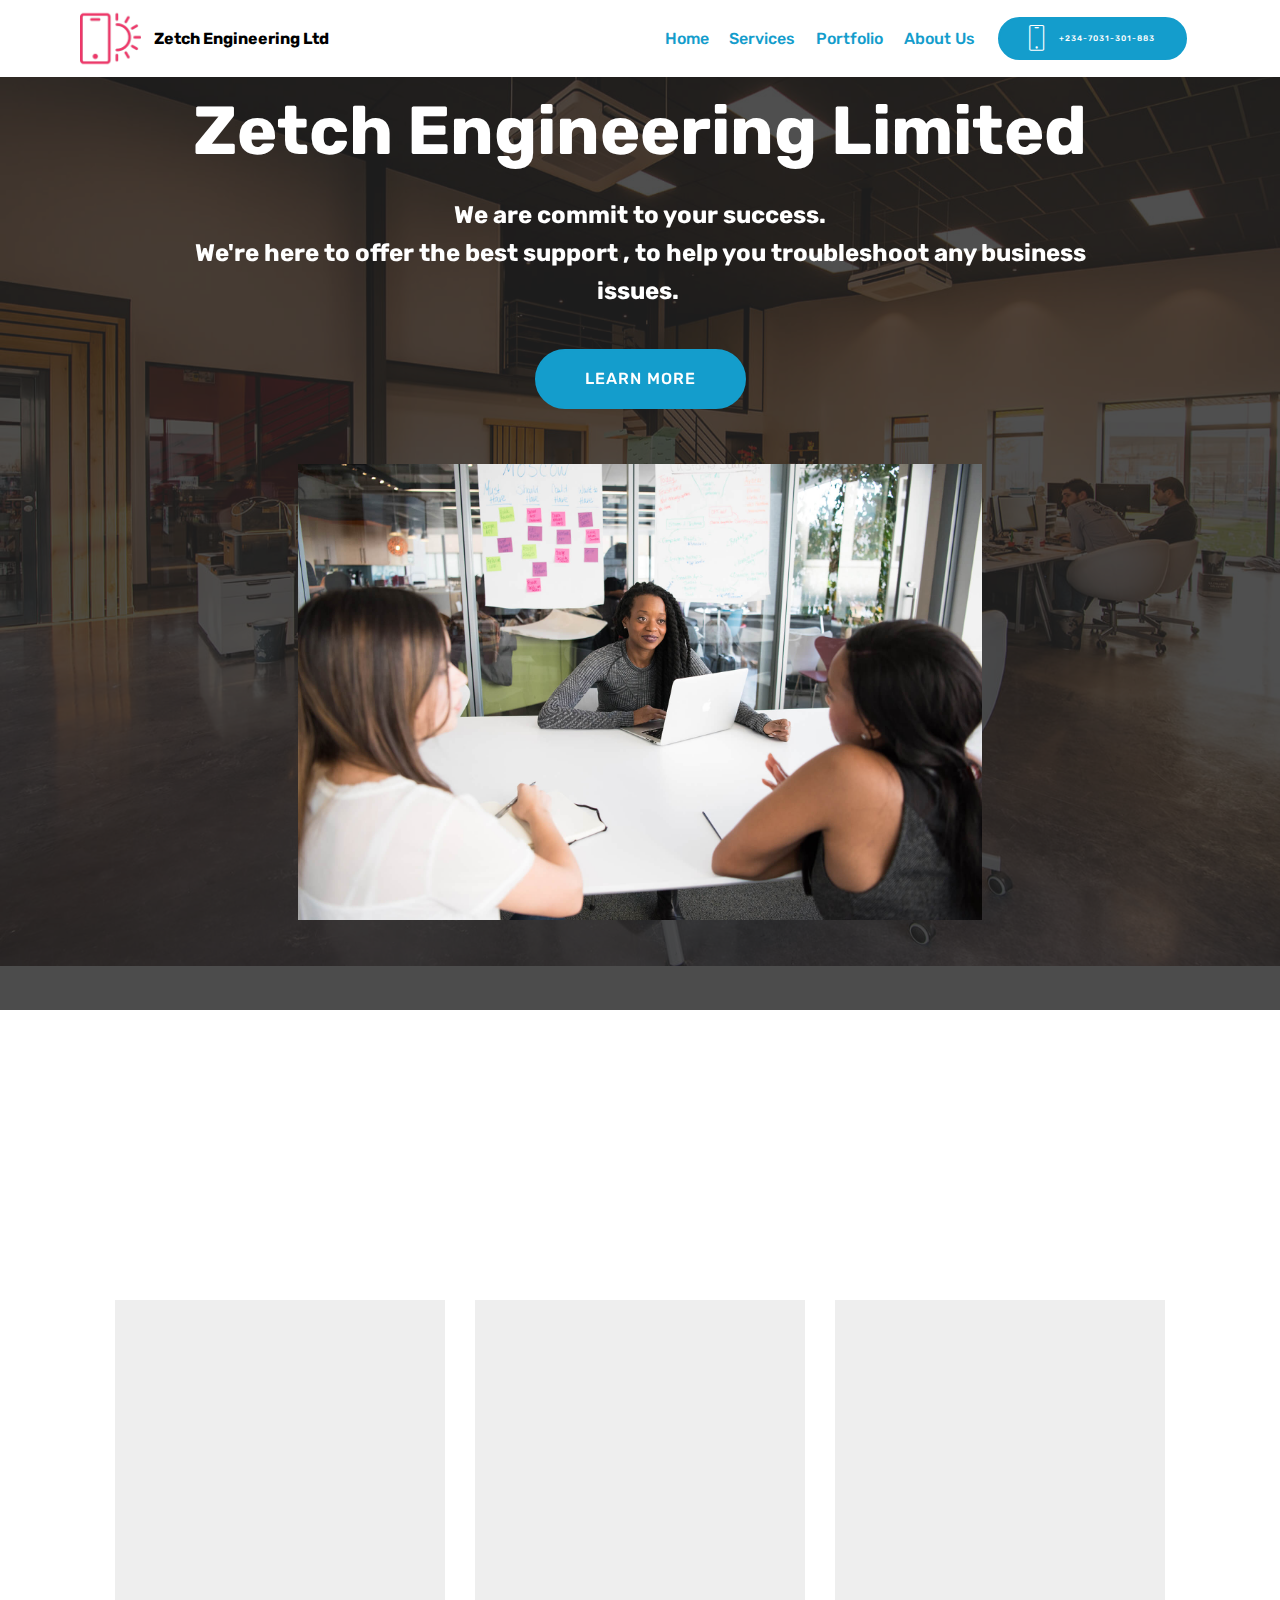
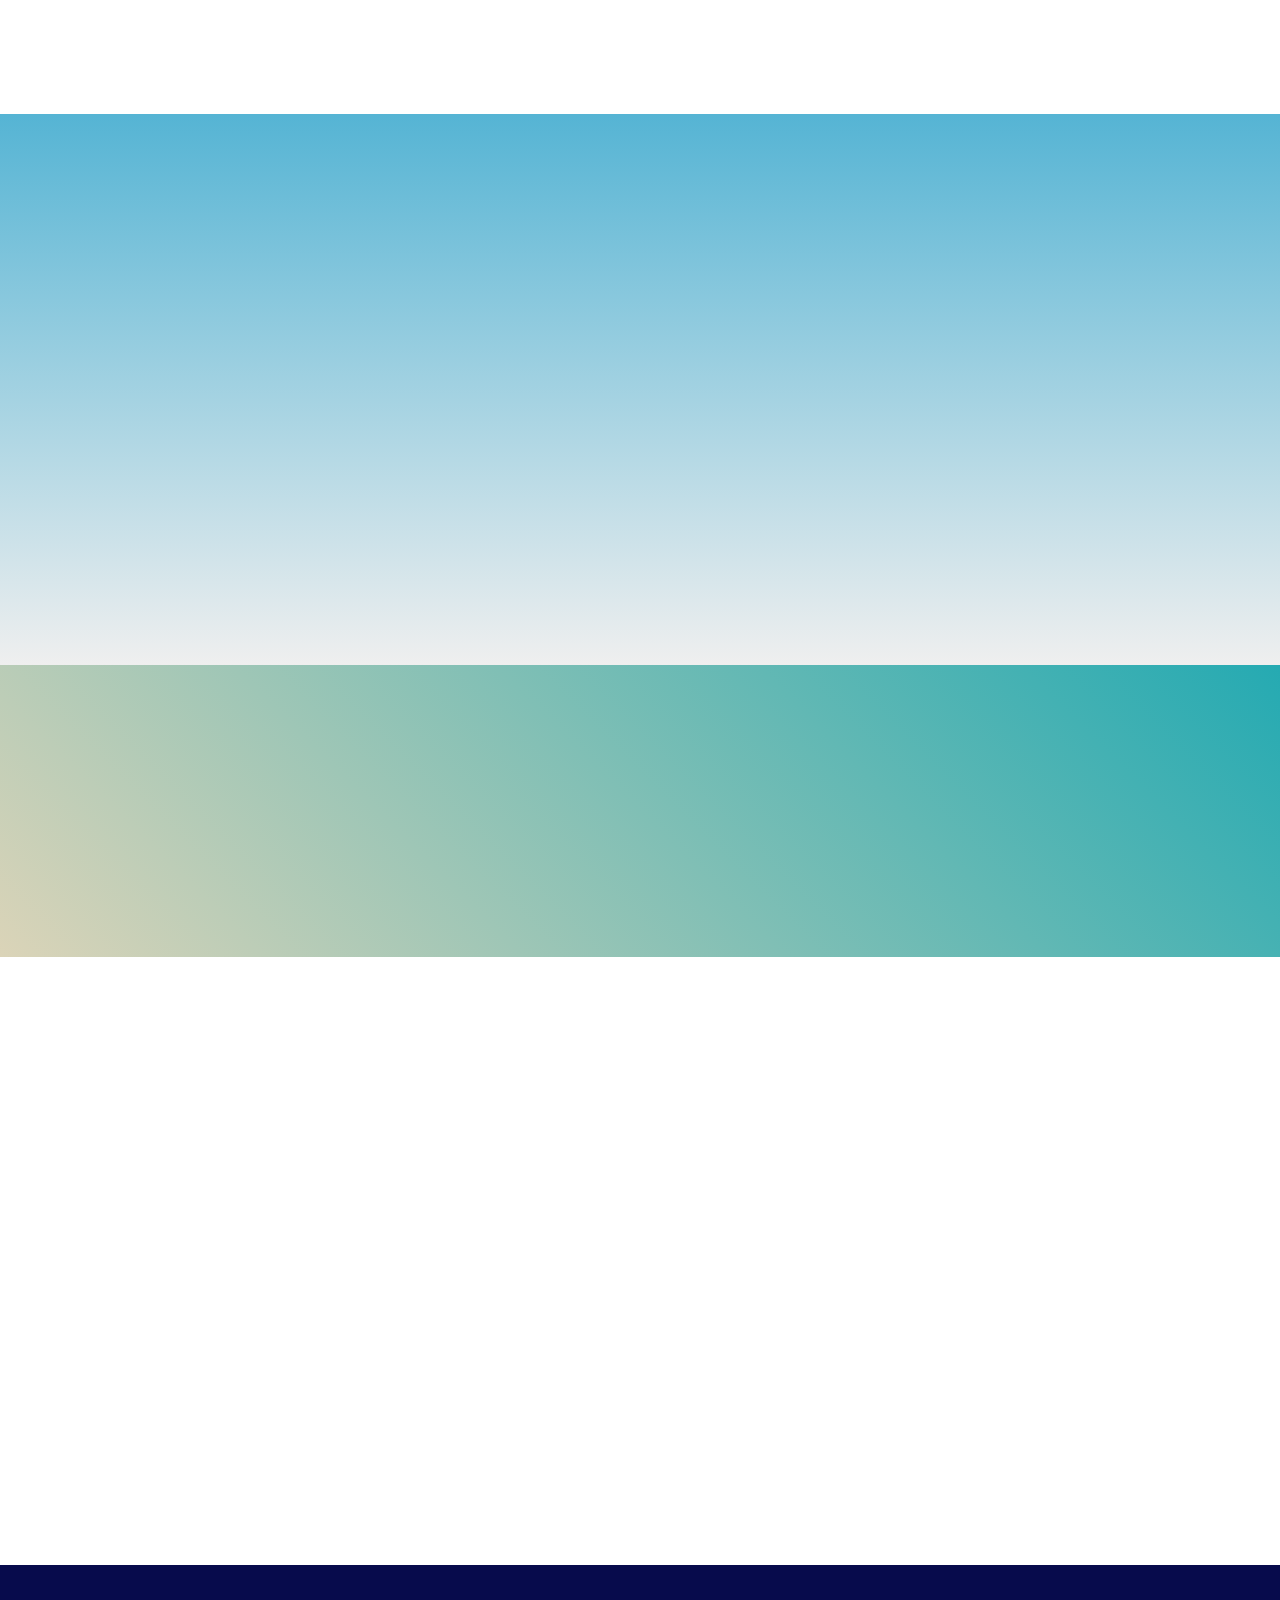
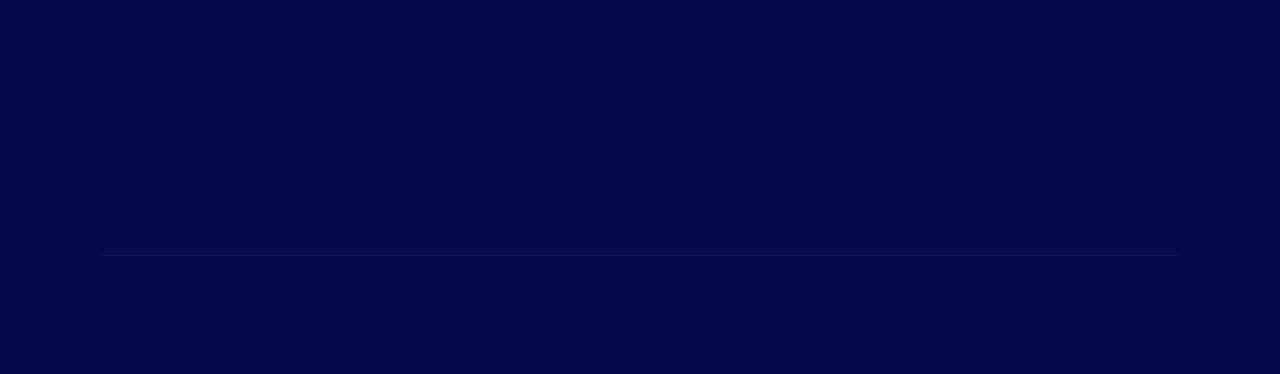
<file: index.html>
<!DOCTYPE html>
<html  >
<head>
  <!-- Site made with Mobirise Website Builder v4.10.5, https://mobirise.com -->
  <meta charset="UTF-8">
  <meta http-equiv="X-UA-Compatible" content="IE=edge">
  <meta name="generator" content="Mobirise v4.10.5, mobirise.com">
  <meta name="viewport" content="width=device-width, initial-scale=1, minimum-scale=1">
  <link rel="shortcut icon" href="assets/images/logo2.png" type="image/x-icon">
  <meta name="description" content="">
  
  <title>Home</title>
  <link rel="stylesheet" href="assets/web/assets/mobirise-icons/mobirise-icons.css">
  <link rel="stylesheet" href="assets/tether/tether.min.css">
  <link rel="stylesheet" href="assets/bootstrap/css/bootstrap.min.css">
  <link rel="stylesheet" href="assets/bootstrap/css/bootstrap-grid.min.css">
  <link rel="stylesheet" href="assets/bootstrap/css/bootstrap-reboot.min.css">
  <link rel="stylesheet" href="assets/dropdown/css/style.css">
  <link rel="stylesheet" href="assets/socicon/css/styles.css">
  <link rel="stylesheet" href="assets/animatecss/animate.min.css">
  <link rel="stylesheet" href="assets/theme/css/style.css">
  <link rel="stylesheet" href="assets/mobirise/css/mbr-additional.css" type="text/css">
  
  
  
</head>
<body>
  <section class="menu cid-ruIGz7deMG" once="menu" id="menu2-g">

    

    <nav class="navbar navbar-expand beta-menu navbar-dropdown align-items-center navbar-fixed-top navbar-toggleable-sm">
        <button class="navbar-toggler navbar-toggler-right" type="button" data-toggle="collapse" data-target="#navbarSupportedContent" aria-controls="navbarSupportedContent" aria-expanded="false" aria-label="Toggle navigation">
            <div class="hamburger">
                <span></span>
                <span></span>
                <span></span>
                <span></span>
            </div>
        </button>
        <div class="menu-logo">
            <div class="navbar-brand">
                <span class="navbar-logo">
                    <a href="https://mobirise.co">
                        <img src="assets/images/logo2.png" alt="Mobirise" style="height: 3.8rem;">
                    </a>
                </span>
                <span class="navbar-caption-wrap"><a class="navbar-caption text-black display-7" href="https://mobirise.co">Zetch Engineering Ltd</a></span>
            </div>
        </div>
        <div class="collapse navbar-collapse" id="navbarSupportedContent">
            <ul class="navbar-nav nav-dropdown" data-app-modern-menu="true"><li class="nav-item">
                    <a class="nav-link link text-primary display-7" href="https://mobirise.co">&nbsp;Home</a>
                </li><li class="nav-item"><a class="nav-link link text-primary display-7" href="https://mobirise.co">
                        Services
                    </a></li><li class="nav-item"><a class="nav-link link text-primary display-7" href="https://mobirise.co">Portfolio</a></li>
                <li class="nav-item">
                    <a class="nav-link link text-primary display-7" href="https://mobirise.co">
                        About Us
                    </a>
                </li></ul>
            <div class="navbar-buttons mbr-section-btn"><a class="btn btn-sm btn-primary display-4" href="tel:+1-234-567-8901">
                    <span class="btn-icon mbri-mobile mbr-iconfont mbr-iconfont-btn">
                    </span>
                    +234-7031-301-883 &nbsp;</a></div>
        </div>
    </nav>
</section>

<section class="engine"><a href="https://mobirise.info/z">best css templates</a></section><section class="header4 cid-ruHtTjLNgd mbr-parallax-background" id="header4-8">

    

    <div class="mbr-overlay" style="opacity: 0.8; background-color: rgb(35, 35, 35);">
    </div>

    <div class="container">
        <div class="row justify-content-md-center">
            <div class="media-content col-md-10">
                <h1 class="mbr-section-title align-center mbr-white pb-3 mbr-bold mbr-fonts-style display-1">Zetch Engineering Limited</h1>
                
                <div class="mbr-text align-center mbr-white pb-3">
                    <p class="mbr-text mbr-fonts-style display-5"><strong>We are commit to your success.</strong><br><strong>We're here to offer the best support , to help you troubleshoot any business issues.&nbsp;</strong></p>
                </div>
                <div class="mbr-section-btn align-center"><a class="btn btn-md btn-primary display-7" href="https://mobirise.co">LEARN MORE</a></div>
            </div>
            <div class="mbr-figure pt-5">
                <img src="assets/images/background2.jpg" alt="Mobirise" style="width: 60%;">
            </div>
        </div>
    </div>
</section>

<section class="features15 cid-ruISf9jjO8" id="features15-j">

    

    
    <div class="container">
        <h2 class="mbr-section-title pb-3 align-center mbr-fonts-style display-2"><strong>Services We Do</strong></h2>
        <h3 class="mbr-section-subtitle display-5 align-center mbr-fonts-style">
            Click on the bottom left corner of the card to change the front image. In browser this corner will not be shown.
        </h3>

        <div class="media-container-row container pt-5 mt-2">

            <div class="col-12 col-md-6 mb-4 col-lg-4">
                <div class="card flip-card p-5 align-center">
                    <div class="card-front card_cont">
                        <img src="assets/images/background1.jpg" alt="Mobirise">
                    </div>
                    <div class="card_back card_cont">
                        <h4 class="card-title display-5 py-2 mbr-fonts-style"><strong>General Engineering Services</strong></h4>
                        <p class="mbr-text mbr-fonts-style display-7"><em>Such as Electrical, Mechanical Civil/Structural Engineering</em></p>
                    </div>
                </div>
            </div>

            <div class="col-12 col-md-6 mb-4 col-lg-4">
                
                <div class="card flip-card p-5 align-center">
                    <div class="card-front card_cont">
                        <img src="assets/images/background2.jpg" alt="Mobirise">
                    </div>
                    <div class="card_back card_cont">
                        <h4 class="card-title py-2 mbr-fonts-style display-5">
                            Easy and Simple to Use
                        </h4>
                        <p class="mbr-text mbr-fonts-style display-7">
                            Drop the blocks into the page, edit content inline and publish - no technical skills required.
                        </p>
                    </div>
                </div>
            </div>
            
            <div class="col-12 col-md-6 mb-4 col-lg-4">
                <div class="card flip-card p-5 align-center">
                    <div class="card-front card_cont">
                        <img src="assets/images/background3.jpg" alt="Mobirise">
                    </div>
                    <div class="card_back card_cont">
                        <h4 class="card-title py-2 mbr-fonts-style display-5">
                            Unlimited Sites
                        </h4>
                        <p class="mbr-text mbr-fonts-style display-7">
                            Mobirise gives you the freedom to develop as many websites as you like given the fact that it is a desktop app.
                        </p>
                    </div>
                </div> 
            </div>

            
        </div>
</div></section>

<section class="clients cid-ruOC2XSv8V" data-interval="false" id="clients-o">
      

    
        <div class="container mb-5">
            <div class="media-container-row">
                <div class="col-12 align-center">
                    <h2 class="mbr-section-title pb-3 mbr-fonts-style display-2">
                        Our Clients
                    </h2>
                    <h3 class="mbr-section-subtitle mbr-light mbr-fonts-style display-5">
                        Click any image to change it.Click blue "Gear" icon in the top right corner to change background, amount slides and amount visible items at once.
                    </h3>
                </div>
            </div>
        </div>

    <div class="container">
        <div class="carousel slide" role="listbox" data-pause="true" data-keyboard="false" data-ride="carousel" data-interval="5000">
            <div class="carousel-inner" data-visible="5">
                
                
                
                
                
            <div class="carousel-item ">
                    <div class="media-container-row">
                        <div class="col-md-12">
                            <div class="wrap-img ">
                                <img src="assets/images/1.png" class="img-responsive clients-img">
                            </div>
                        </div>
                    </div>
                </div><div class="carousel-item ">
                    <div class="media-container-row">
                        <div class="col-md-12">
                            <div class="wrap-img ">
                                <img src="assets/images/2.png" class="img-responsive clients-img">
                            </div>
                        </div>
                    </div>
                </div><div class="carousel-item ">
                    <div class="media-container-row">
                        <div class="col-md-12">
                            <div class="wrap-img ">
                                <img src="assets/images/3.png" class="img-responsive clients-img">
                            </div>
                        </div>
                    </div>
                </div><div class="carousel-item ">
                    <div class="media-container-row">
                        <div class="col-md-12">
                            <div class="wrap-img ">
                                <img src="assets/images/4.png" class="img-responsive clients-img">
                            </div>
                        </div>
                    </div>
                </div><div class="carousel-item ">
                    <div class="media-container-row">
                        <div class="col-md-12">
                            <div class="wrap-img ">
                                <img src="assets/images/5.png" class="img-responsive clients-img">
                            </div>
                        </div>
                    </div>
                </div></div>
            <div class="carousel-controls">
                <a data-app-prevent-settings="" class="carousel-control carousel-control-prev" role="button" data-slide="prev">
                    <span aria-hidden="true" class="mbri-left mbr-iconfont"></span>
                    <span class="sr-only">Previous</span>
                </a>
                <a data-app-prevent-settings="" class="carousel-control carousel-control-next" role="button" data-slide="next">
                    <span aria-hidden="true" class="mbri-right mbr-iconfont"></span>
                    <span class="sr-only">Next</span>
                </a>
            </div>
        </div>
    </div>
</section>

<section class="mbr-section info2 cid-ruOCNDIuhS" id="info2-q">

    

    

    <div class="container">
        <div class="row main justify-content-center">
            <div class="media-container-column col-12 col-lg-3 col-md-4">
                <div class="mbr-section-btn align-left py-4">
                    <a class="btn btn-primary display-4" href="https://mobirise.co">
                    <span class="mbri-preview mbr-iconfont"></span>
                    SEE MORE
                    </a>
                </div>
            </div>
            <div class="media-container-column title col-12 col-lg-7 col-md-6">
                <h2 class="align-right mbr-bold mbr-white pb-3 mbr-fonts-style display-2">
                    GRADIENT BACKGROUND
                </h2>
                <h3 class="mbr-section-subtitle align-right mbr-light mbr-white mbr-fonts-style display-5">
                    Info block with gradient. Text is aligned to right.
                </h3>
            </div>
        </div>
    </div>
</section>

<section class="counters6 counters cid-ruODGVZpP4" id="counters6-s">

    

    

    <div class="container pt-4 mt-2">
        <h2 class="mbr-section-title pb-3 align-center mbr-fonts-style display-2">Why Choose Us</h2>
        <h3 class="mbr-section-subtitle pb-5 align-center mbr-fonts-style display-5">
            Responsive block with counters and media. 
        </h3>
        <div>
                <div class="cards-container">
                    <div class="card col-12 col-md-6 col-lg-4 pb-md-4">
                        <div class="panel-item align-center">
                            <div class="card-img pb-3">
                                <h3 class="img-text mbr-fonts-style display-1">01.</h3>
                            </div>
                            <div class="card-text">
                                <h4 class="mbr-content-title mbr-bold mbr-fonts-style display-7">Honest and Dependable</h4>
                                <p class="mbr-content-text mbr-fonts-style display-7">
                                    Lorem ipsum dolor sit amet, consectetur adipisicing elit. Recusandae cupiditate rerum ipsum tempora vero.</p>
                            </div>
                        </div>
                    </div>
                    <div class="card col-12 col-md-6 col-lg-4 pb-md-4">
                        <div class="panel-item align-center">
                            <div class="card-img pb-3">
                                <h3 class="img-text mbr-fonts-style display-1">02.</h3>
                            </div>
                            <div class="card-text">
                                <h4 class="mbr-content-title mbr-bold mbr-fonts-style display-7">We Are Always Improving</h4>
                                <p class="mbr-content-text mbr-fonts-style display-7">
                                    Lorem ipsum dolor sit amet, consectetur adipisicing elit.
                                </p>
                            </div>
                        </div>
                    </div>
                    <div class="card col-12 col-md-6 col-lg-4 last-child">
                        <div class="panel-item align-center">
                            <div class="card-img pb-3">
                                <h3 class="img-text mbr-fonts-style display-1">03.</h3>
                            </div>
                            <div class="card-text">
                                <h4 class="mbr-content-title mbr-bold mbr-fonts-style display-7">We Are Passionate</h4>
                                <p class="mbr-content-text mbr-fonts-style display-7">
                                        Lorem ipsum dolor sit amet, consectetur adipisicing elit. Recusandae cupiditate rerum ipsum tempora vero.</p>
                            </div>
                        </div>
                    </div>
                    
                </div>
            </div>
    </div>
</section>

<section class="cid-qTkAaeaxX5" id="footer1-2">

    

    

    <div class="container">
        <div class="media-container-row content text-white">
            <div class="col-12 col-md-3">
                <div class="media-wrap">
                    <a href="https://mobirise.com/">
                        <img src="assets/images/logo226.png" alt="Mobirise" title="">
                    </a>
                </div>
            </div>
            <div class="col-12 col-md-3 mbr-fonts-style display-7">
                <h5 class="pb-3">
                    Address
                </h5>
                <p class="mbr-text"><strong>Head </strong>Office:No.9 Murtala<br>Muhammad Way, opp&nbsp;<br>Investment House Bauchi<br><strong>Branch </strong>Office: No.A27KSM<br>Shopping plaza Opp, University of Maiduguri gate 2, Maiduguri</p>
            </div>
            <div class="col-12 col-md-3 mbr-fonts-style display-7">
                <h5 class="pb-3">
                    Contacts
                </h5>
                <p class="mbr-text">
                    Email: <strong>zetchengineeringgroup@gmail.com</strong>&nbsp;<br>Phone: +234-7031301883                    <br><br></p>
            </div>
            <div class="col-12 col-md-3 mbr-fonts-style display-7">
                <h5 class="pb-3">Social media Links
                </h5>
                <p class="mbr-text"><strong>Facebook</strong><br><strong>Twitter</strong><br><strong>Instagram</strong></p>
            </div>
        </div>
        <div class="footer-lower">
            <div class="media-container-row">
                <div class="col-sm-12">
                    <hr>
                </div>
            </div>
            <div class="media-container-row mbr-white">
                <div class="col-sm-6 copyright">
                    <p class="mbr-text mbr-fonts-style display-7">
                        © Copyright 2019 Zetch Eng Ltd - All Rights Reserved
                    </p>
                </div>
                <div class="col-md-6">
                    <div class="social-list align-right">
                        <div class="soc-item">
                            <a href="https://twitter.com/mobirise" target="_blank">
                                <span class="socicon-twitter socicon mbr-iconfont mbr-iconfont-social"></span>
                            </a>
                        </div>
                        <div class="soc-item">
                            <a href="https://www.facebook.com/pages/Mobirise/1616226671953247" target="_blank">
                                <span class="socicon-facebook socicon mbr-iconfont mbr-iconfont-social"></span>
                            </a>
                        </div>
                        <div class="soc-item">
                            <a href="https://www.youtube.com/c/mobirise" target="_blank">
                                <span class="socicon-youtube socicon mbr-iconfont mbr-iconfont-social"></span>
                            </a>
                        </div>
                        <div class="soc-item">
                            <a href="https://instagram.com/mobirise" target="_blank">
                                <span class="socicon-instagram socicon mbr-iconfont mbr-iconfont-social"></span>
                            </a>
                        </div>
                        
                        
                    </div>
                </div>
            </div>
        </div>
    </div>
</section>


  <script src="assets/web/assets/jquery/jquery.min.js"></script>
  <script src="assets/popper/popper.min.js"></script>
  <script src="assets/tether/tether.min.js"></script>
  <script src="assets/bootstrap/js/bootstrap.min.js"></script>
  <script src="assets/smoothscroll/smooth-scroll.js"></script>
  <script src="assets/dropdown/js/nav-dropdown.js"></script>
  <script src="assets/dropdown/js/navbar-dropdown.js"></script>
  <script src="assets/touchswipe/jquery.touch-swipe.min.js"></script>
  <script src="assets/viewportchecker/jquery.viewportchecker.js"></script>
  <script src="assets/parallax/jarallax.min.js"></script>
  <script src="assets/mbr-flip-card/mbr-flip-card.js"></script>
  <script src="assets/bootstrapcarouselswipe/bootstrap-carousel-swipe.js"></script>
  <script src="assets/mbr-clients-slider/mbr-clients-slider.js"></script>
  <script src="assets/theme/js/script.js"></script>
  
  
 <div id="scrollToTop" class="scrollToTop mbr-arrow-up"><a style="text-align: center;"><i class="mbr-arrow-up-icon mbr-arrow-up-icon-cm cm-icon cm-icon-smallarrow-up"></i></a></div>
    <input name="animation" type="hidden">
  </body>
</html>
</file>
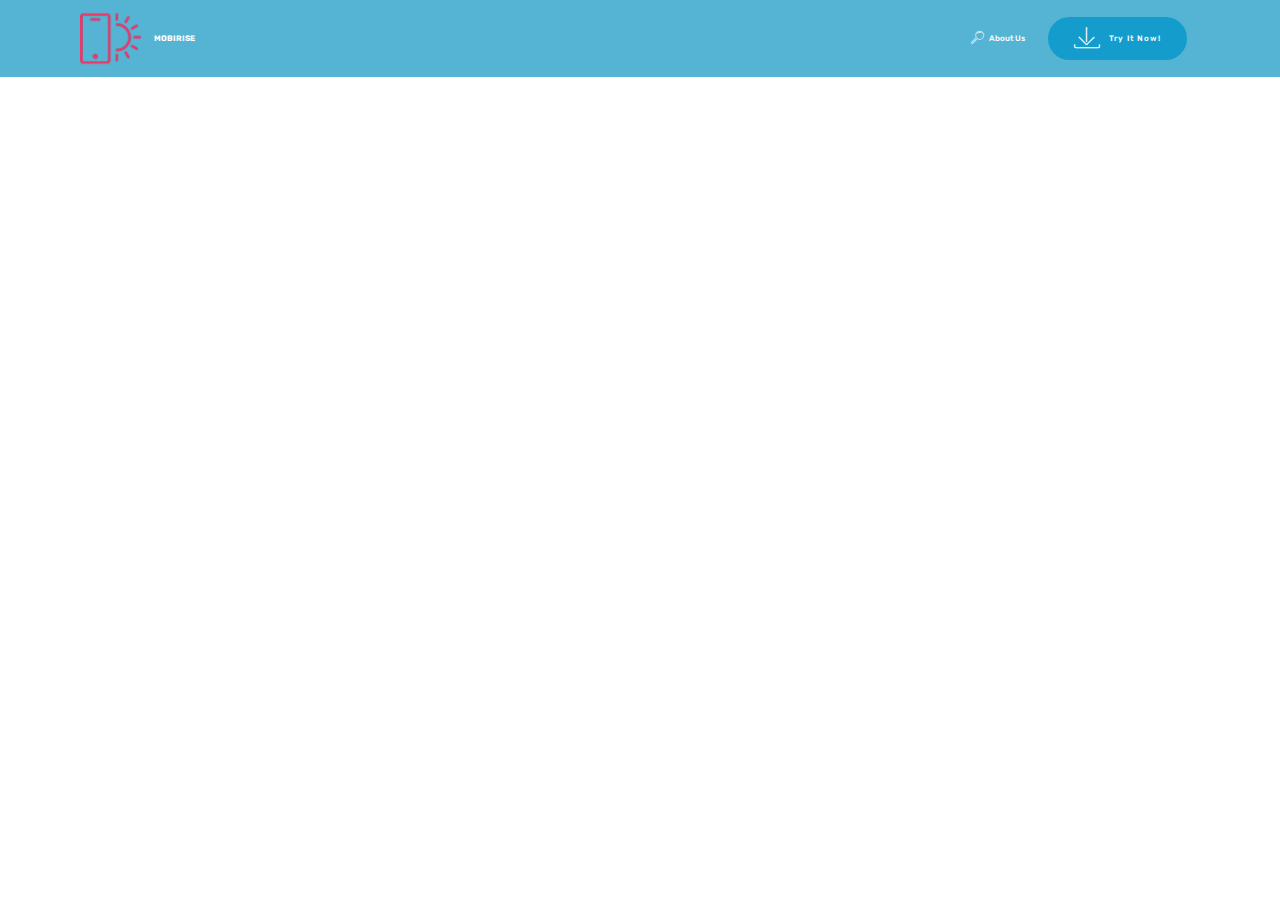
<file: page1.html>
<!DOCTYPE html>
<html  >
<head>
  <!-- Site made with Mobirise Website Builder v4.10.5, https://mobirise.com -->
  <meta charset="UTF-8">
  <meta http-equiv="X-UA-Compatible" content="IE=edge">
  <meta name="generator" content="Mobirise v4.10.5, mobirise.com">
  <meta name="viewport" content="width=device-width, initial-scale=1, minimum-scale=1">
  <link rel="shortcut icon" href="assets/images/logo2.png" type="image/x-icon">
  <meta name="description" content="Web Page Maker Description">
  
  <title>About US</title>
  <link rel="stylesheet" href="assets/web/assets/mobirise-icons/mobirise-icons.css">
  <link rel="stylesheet" href="assets/tether/tether.min.css">
  <link rel="stylesheet" href="assets/bootstrap/css/bootstrap.min.css">
  <link rel="stylesheet" href="assets/bootstrap/css/bootstrap-grid.min.css">
  <link rel="stylesheet" href="assets/bootstrap/css/bootstrap-reboot.min.css">
  <link rel="stylesheet" href="assets/dropdown/css/style.css">
  <link rel="stylesheet" href="assets/animatecss/animate.min.css">
  <link rel="stylesheet" href="assets/theme/css/style.css">
  <link rel="stylesheet" href="assets/mobirise/css/mbr-additional.css" type="text/css">
  
  
  
</head>
<body>
  <section class="menu cid-qTkzRZLJNu" once="menu" id="menu1-7">

    

    <nav class="navbar navbar-expand beta-menu navbar-dropdown align-items-center navbar-fixed-top navbar-toggleable-sm">
        <button class="navbar-toggler navbar-toggler-right" type="button" data-toggle="collapse" data-target="#navbarSupportedContent" aria-controls="navbarSupportedContent" aria-expanded="false" aria-label="Toggle navigation">
            <div class="hamburger">
                <span></span>
                <span></span>
                <span></span>
                <span></span>
            </div>
        </button>
        <div class="menu-logo">
            <div class="navbar-brand">
                <span class="navbar-logo">
                    <a href="https://mobirise.com">
                         <img src="assets/images/logo2.png" alt="Mobirise" style="height: 3.8rem;">
                    </a>
                </span>
                <span class="navbar-caption-wrap">
                    <a class="navbar-caption text-white display-4" href="https://mobirise.com">
                        MOBIRISE
                    </a>
                </span>
            </div>
        </div>
        <div class="collapse navbar-collapse" id="navbarSupportedContent">
            <ul class="navbar-nav nav-dropdown" data-app-modern-menu="true"><li class="nav-item">
                    <a class="nav-link link text-white display-4" href="https://mobirise.com">
                        </a>
                </li>
                <li class="nav-item">
                    <a class="nav-link link text-white display-4" href="https://mobirise.com">
                        <span class="mbri-search mbr-iconfont mbr-iconfont-btn"></span>
                        About Us
                    </a>
                </li></ul>
            <div class="navbar-buttons mbr-section-btn"><a class="btn btn-sm btn-primary display-4" href="https://mobirise.co">
                    <span class="mbri-save mbr-iconfont mbr-iconfont-btn "></span>
                    Try It Now!
                </a></div>
        </div>
    </nav>
</section>


  <section class="engine"><a href="https://mobirise.info/g">how to build a site for free</a></section><script src="assets/web/assets/jquery/jquery.min.js"></script>
  <script src="assets/popper/popper.min.js"></script>
  <script src="assets/tether/tether.min.js"></script>
  <script src="assets/bootstrap/js/bootstrap.min.js"></script>
  <script src="assets/dropdown/js/nav-dropdown.js"></script>
  <script src="assets/dropdown/js/navbar-dropdown.js"></script>
  <script src="assets/touchswipe/jquery.touch-swipe.min.js"></script>
  <script src="assets/viewportchecker/jquery.viewportchecker.js"></script>
  <script src="assets/smoothscroll/smooth-scroll.js"></script>
  <script src="assets/theme/js/script.js"></script>
  
  
 <div id="scrollToTop" class="scrollToTop mbr-arrow-up"><a style="text-align: center;"><i class="mbr-arrow-up-icon mbr-arrow-up-icon-cm cm-icon cm-icon-smallarrow-up"></i></a></div>
    <input name="animation" type="hidden">
  </body>
</html>
</file>
<file: assets/web/assets/mobirise-icons/mobirise-icons.css>
@font-face {
  font-family: 'MobiriseIcons';
  src:  url('mobirise-icons.eot?spat4u');
  src:  url('mobirise-icons.eot?spat4u#iefix') format('embedded-opentype'),
    url('mobirise-icons.ttf?spat4u') format('truetype'),
    url('mobirise-icons.woff?spat4u') format('woff'),
    url('mobirise-icons.svg?spat4u#MobiriseIcons') format('svg');
  font-weight: normal;
  font-style: normal;
}

[class^="mbri-"], [class*=" mbri-"] {
  /* use !important to prevent issues with browser extensions that change fonts */
  font-family: MobiriseIcons !important;
  speak: none;
  font-style: normal;
  font-weight: normal;
  font-variant: normal;
  text-transform: none;
  line-height: 1;

  /* Better Font Rendering =========== */
  -webkit-font-smoothing: antialiased;
  -moz-osx-font-smoothing: grayscale;
}

.mbri-add-submenu:before {
  content: "\e900";
}
.mbri-alert:before {
  content: "\e901";
}
.mbri-align-center:before {
  content: "\e902";
}
.mbri-align-justify:before {
  content: "\e903";
}
.mbri-align-left:before {
  content: "\e904";
}
.mbri-align-right:before {
  content: "\e905";
}
.mbri-android:before {
  content: "\e906";
}
.mbri-apple:before {
  content: "\e907";
}
.mbri-arrow-down:before {
  content: "\e908";
}
.mbri-arrow-next:before {
  content: "\e909";
}
.mbri-arrow-prev:before {
  content: "\e90a";
}
.mbri-arrow-up:before {
  content: "\e90b";
}
.mbri-bold:before {
  content: "\e90c";
}
.mbri-bookmark:before {
  content: "\e90d";
}
.mbri-bootstrap:before {
  content: "\e90e";
}
.mbri-briefcase:before {
  content: "\e90f";
}
.mbri-browse:before {
  content: "\e910";
}
.mbri-bulleted-list:before {
  content: "\e911";
}
.mbri-calendar:before {
  content: "\e912";
}
.mbri-camera:before {
  content: "\e913";
}
.mbri-cart-add:before {
  content: "\e914";
}
.mbri-cart-full:before {
  content: "\e915";
}
.mbri-cash:before {
  content: "\e916";
}
.mbri-change-style:before {
  content: "\e917";
}
.mbri-chat:before {
  content: "\e918";
}
.mbri-clock:before {
  content: "\e919";
}
.mbri-close:before {
  content: "\e91a";
}
.mbri-cloud:before {
  content: "\e91b";
}
.mbri-code:before {
  content: "\e91c";
}
.mbri-contact-form:before {
  content: "\e91d";
}
.mbri-credit-card:before {
  content: "\e91e";
}
.mbri-cursor-click:before {
  content: "\e91f";
}
.mbri-cust-feedback:before {
  content: "\e920";
}
.mbri-database:before {
  content: "\e921";
}
.mbri-delivery:before {
  content: "\e922";
}
.mbri-desktop:before {
  content: "\e923";
}
.mbri-devices:before {
  content: "\e924";
}
.mbri-down:before {
  content: "\e925";
}
.mbri-download:before {
  content: "\e989";
}
.mbri-drag-n-drop:before {
  content: "\e927";
}
.mbri-drag-n-drop2:before {
  content: "\e928";
}
.mbri-edit:before {
  content: "\e929";
}
.mbri-edit2:before {
  content: "\e92a";
}
.mbri-error:before {
  content: "\e92b";
}
.mbri-extension:before {
  content: "\e92c";
}
.mbri-features:before {
  content: "\e92d";
}
.mbri-file:before {
  content: "\e92e";
}
.mbri-flag:before {
  content: "\e92f";
}
.mbri-folder:before {
  content: "\e930";
}
.mbri-gift:before {
  content: "\e931";
}
.mbri-github:before {
  content: "\e932";
}
.mbri-globe:before {
  content: "\e933";
}
.mbri-globe-2:before {
  content: "\e934";
}
.mbri-growing-chart:before {
  content: "\e935";
}
.mbri-hearth:before {
  content: "\e936";
}
.mbri-help:before {
  content: "\e937";
}
.mbri-home:before {
  content: "\e938";
}
.mbri-hot-cup:before {
  content: "\e939";
}
.mbri-idea:before {
  content: "\e93a";
}
.mbri-image-gallery:before {
  content: "\e93b";
}
.mbri-image-slider:before {
  content: "\e93c";
}
.mbri-info:before {
  content: "\e93d";
}
.mbri-italic:before {
  content: "\e93e";
}
.mbri-key:before {
  content: "\e93f";
}
.mbri-laptop:before {
  content: "\e940";
}
.mbri-layers:before {
  content: "\e941";
}
.mbri-left-right:before {
  content: "\e942";
}
.mbri-left:before {
  content: "\e943";
}
.mbri-letter:before {
  content: "\e944";
}
.mbri-like:before {
  content: "\e945";
}
.mbri-link:before {
  content: "\e946";
}
.mbri-lock:before {
  content: "\e947";
}
.mbri-login:before {
  content: "\e948";
}
.mbri-logout:before {
  content: "\e949";
}
.mbri-magic-stick:before {
  content: "\e94a";
}
.mbri-map-pin:before {
  content: "\e94b";
}
.mbri-menu:before {
  content: "\e94c";
}
.mbri-mobile:before {
  content: "\e94d";
}
.mbri-mobile2:before {
  content: "\e94e";
}
.mbri-mobirise:before {
  content: "\e94f";
}
.mbri-more-horizontal:before {
  content: "\e950";
}
.mbri-more-vertical:before {
  content: "\e951";
}
.mbri-music:before {
  content: "\e952";
}
.mbri-new-file:before {
  content: "\e953";
}
.mbri-numbered-list:before {
  content: "\e954";
}
.mbri-opened-folder:before {
  content: "\e955";
}
.mbri-pages:before {
  content: "\e956";
}
.mbri-paper-plane:before {
  content: "\e957";
}
.mbri-paperclip:before {
  content: "\e958";
}
.mbri-photo:before {
  content: "\e959";
}
.mbri-photos:before {
  content: "\e95a";
}
.mbri-pin:before {
  content: "\e95b";
}
.mbri-play:before {
  content: "\e95c";
}
.mbri-plus:before {
  content: "\e95d";
}
.mbri-preview:before {
  content: "\e95e";
}
.mbri-print:before {
  content: "\e95f";
}
.mbri-protect:before {
  content: "\e960";
}
.mbri-question:before {
  content: "\e961";
}
.mbri-quote-left:before {
  content: "\e962";
}
.mbri-quote-right:before {
  content: "\e963";
}
.mbri-refresh:before {
  content: "\e964";
}
.mbri-responsive:before {
  content: "\e965";
}
.mbri-right:before {
  content: "\e966";
}
.mbri-rocket:before {
  content: "\e967";
}
.mbri-sad-face:before {
  content: "\e968";
}
.mbri-sale:before {
  content: "\e969";
}
.mbri-save:before {
  content: "\e96a";
}
.mbri-search:before {
  content: "\e96b";
}
.mbri-setting:before {
  content: "\e96c";
}
.mbri-setting2:before {
  content: "\e96d";
}
.mbri-setting3:before {
  content: "\e96e";
}
.mbri-share:before {
  content: "\e96f";
}
.mbri-shopping-bag:before {
  content: "\e970";
}
.mbri-shopping-basket:before {
  content: "\e971";
}
.mbri-shopping-cart:before {
  content: "\e972";
}
.mbri-sites:before {
  content: "\e973";
}
.mbri-smile-face:before {
  content: "\e974";
}
.mbri-speed:before {
  content: "\e975";
}
.mbri-star:before {
  content: "\e976";
}
.mbri-success:before {
  content: "\e977";
}
.mbri-sun:before {
  content: "\e978";
}
.mbri-sun2:before {
  content: "\e979";
}
.mbri-tablet:before {
  content: "\e97a";
}
.mbri-tablet-vertical:before {
  content: "\e97b";
}
.mbri-target:before {
  content: "\e97c";
}
.mbri-timer:before {
  content: "\e97d";
}
.mbri-to-ftp:before {
  content: "\e97e";
}
.mbri-to-local-drive:before {
  content: "\e97f";
}
.mbri-touch-swipe:before {
  content: "\e980";
}
.mbri-touch:before {
  content: "\e981";
}
.mbri-trash:before {
  content: "\e982";
}
.mbri-underline:before {
  content: "\e983";
}
.mbri-unlink:before {
  content: "\e984";
}
.mbri-unlock:before {
  content: "\e985";
}
.mbri-up-down:before {
  content: "\e986";
}
.mbri-up:before {
  content: "\e987";
}
.mbri-update:before {
  content: "\e988";
}
.mbri-upload:before {
 content: "\e926"; 
}
.mbri-user:before {
  content: "\e98a";
}
.mbri-user2:before {
  content: "\e98b";
}
.mbri-users:before {
  content: "\e98c";
}
.mbri-video:before {
  content: "\e98d";
}
.mbri-video-play:before {
  content: "\e98e";
}
.mbri-watch:before {
  content: "\e98f";
}
.mbri-website-theme:before {
  content: "\e990";
}
.mbri-wifi:before {
  content: "\e991";
}
.mbri-windows:before {
  content: "\e992";
}
.mbri-zoom-out:before {
  content: "\e993";
}
.mbri-redo:before {
  content: "\e994";
}
.mbri-undo:before {
  content: "\e995";
}
</file>
<file: assets/dropdown/css/style.css>
.navbar-dropdown {
  left: 0;
  padding: 0;
  position: absolute;
  right: 0;
  top: 0;
  transition: all 0.45s ease;
  z-index: 1030;
  background: #282828; }
  .navbar-dropdown .navbar-logo {
    margin-right: 0.8rem;
    transition: margin 0.3s ease-in-out;
    vertical-align: middle; }
    .navbar-dropdown .navbar-logo img {
      height: 3.125rem;
      transition: all 0.3s ease-in-out; }
    .navbar-dropdown .navbar-logo.mbr-iconfont {
      font-size: 3.125rem;
      line-height: 3.125rem; }
  .navbar-dropdown .navbar-caption {
    font-weight: 700;
    white-space: normal;
    vertical-align: -4px;
    line-height: 3.125rem !important; }
    .navbar-dropdown .navbar-caption, .navbar-dropdown .navbar-caption:hover {
      color: inherit;
      text-decoration: none; }
  .navbar-dropdown .mbr-iconfont + .navbar-caption {
    vertical-align: -1px; }
  .navbar-dropdown.navbar-fixed-top {
    position: fixed; }
  .navbar-dropdown .navbar-brand span {
    vertical-align: -4px; }
  .navbar-dropdown.bg-color.transparent {
    background: none; }
  .navbar-dropdown.navbar-short .navbar-brand {
    padding: 0.625rem 0; }
    .navbar-dropdown.navbar-short .navbar-brand span {
      vertical-align: -1px; }
  .navbar-dropdown.navbar-short .navbar-caption {
    line-height: 2.375rem !important;
    vertical-align: -2px; }
  .navbar-dropdown.navbar-short .navbar-logo {
    margin-right: 0.5rem; }
    .navbar-dropdown.navbar-short .navbar-logo img {
      height: 2.375rem; }
    .navbar-dropdown.navbar-short .navbar-logo.mbr-iconfont {
      font-size: 2.375rem;
      line-height: 2.375rem; }
  .navbar-dropdown.navbar-short .mbr-table-cell {
    height: 3.625rem; }
  .navbar-dropdown .navbar-close {
    left: 0.6875rem;
    position: fixed;
    top: 0.75rem;
    z-index: 1000; }
  .navbar-dropdown .hamburger-icon {
    content: "";
    display: inline-block;
    vertical-align: middle;
    width: 16px;
    -webkit-box-shadow: 0 -6px 0 1px #282828,0 0 0 1px #282828,0 6px 0 1px #282828;
    -moz-box-shadow: 0 -6px 0 1px #282828,0 0 0 1px #282828,0 6px 0 1px #282828;
    box-shadow: 0 -6px 0 1px #282828,0 0 0 1px #282828,0 6px 0 1px #282828; }

.dropdown-menu .dropdown-toggle[data-toggle="dropdown-submenu"]::after {
  border-bottom: 0.35em solid transparent;
  border-left: 0.35em solid;
  border-right: 0;
  border-top: 0.35em solid transparent;
  margin-left: 0.3rem; }

.dropdown-menu .dropdown-item:focus {
  outline: 0; }

.nav-dropdown {
  font-size: 0.75rem;
  font-weight: 500;
  height: auto !important; }
  .nav-dropdown .nav-btn {
    padding-left: 1rem; }
  .nav-dropdown .link {
    margin: .667em 1.667em;
    font-weight: 500;
    padding: 0;
    transition: color .2s ease-in-out; }
    .nav-dropdown .link.dropdown-toggle {
      margin-right: 2.583em; }
      .nav-dropdown .link.dropdown-toggle::after {
        margin-left: .25rem;
        border-top: 0.35em solid;
        border-right: 0.35em solid transparent;
        border-left: 0.35em solid transparent;
        border-bottom: 0; }
      .nav-dropdown .link.dropdown-toggle[aria-expanded="true"] {
        margin: 0;
        padding: 0.667em 3.263em  0.667em 1.667em; }
  .nav-dropdown .link::after,
  .nav-dropdown .dropdown-item::after {
    color: inherit; }
  .nav-dropdown .btn {
    font-size: 0.75rem;
    font-weight: 700;
    letter-spacing: 0;
    margin-bottom: 0;
    padding-left: 1.25rem;
    padding-right: 1.25rem; }
  .nav-dropdown .dropdown-menu {
    border-radius: 0;
    border: 0;
    left: 0;
    margin: 0;
    padding-bottom: 1.25rem;
    padding-top: 1.25rem;
    position: relative; }
  .nav-dropdown .dropdown-submenu {
    margin-left: 0.125rem;
    top: 0; }
  .nav-dropdown .dropdown-item {
    font-weight: 500;
    line-height: 2;
    padding: 0.3846em 4.615em 0.3846em 1.5385em;
    position: relative;
    transition: color .2s ease-in-out, background-color .2s ease-in-out; }
    .nav-dropdown .dropdown-item::after {
      margin-top: -0.3077em;
      position: absolute;
      right: 1.1538em;
      top: 50%; }
    .nav-dropdown .dropdown-item:focus, .nav-dropdown .dropdown-item:hover {
      background: none; }

@media (max-width: 767px) {
  .nav-dropdown.navbar-toggleable-sm {
    bottom: 0;
    display: none;
    left: 0;
    overflow-x: hidden;
    position: fixed;
    top: 0;
    transform: translateX(-100%);
    -ms-transform: translateX(-100%);
    -webkit-transform: translateX(-100%);
    width: 18.75rem;
    z-index: 999; } }
.nav-dropdown.navbar-toggleable-xl {
  bottom: 0;
  display: none;
  left: 0;
  overflow-x: hidden;
  position: fixed;
  top: 0;
  transform: translateX(-100%);
  -ms-transform: translateX(-100%);
  -webkit-transform: translateX(-100%);
  width: 18.75rem;
  z-index: 999; }

.nav-dropdown-sm {
  display: block !important;
  overflow-x: hidden;
  overflow: auto;
  padding-top: 3.875rem; }
  .nav-dropdown-sm::after {
    content: "";
    display: block;
    height: 3rem;
    width: 100%; }
  .nav-dropdown-sm.collapse.in ~ .navbar-close {
    display: block !important; }
  .nav-dropdown-sm.collapsing, .nav-dropdown-sm.collapse.in {
    transform: translateX(0);
    -ms-transform: translateX(0);
    -webkit-transform: translateX(0);
    transition: all 0.25s ease-out;
    -webkit-transition: all 0.25s ease-out;
    background: #282828; }
  .nav-dropdown-sm.collapsing[aria-expanded="false"] {
    transform: translateX(-100%);
    -ms-transform: translateX(-100%);
    -webkit-transform: translateX(-100%); }
  .nav-dropdown-sm .nav-item {
    display: block;
    margin-left: 0 !important;
    padding-left: 0; }
  .nav-dropdown-sm .link,
  .nav-dropdown-sm .dropdown-item {
    border-top: 1px dotted rgba(255, 255, 255, 0.1);
    font-size: 0.8125rem;
    line-height: 1.6;
    margin: 0 !important;
    padding: 0.875rem 2.4rem 0.875rem 1.5625rem !important;
    position: relative;
    white-space: normal; }
    .nav-dropdown-sm .link:focus, .nav-dropdown-sm .link:hover,
    .nav-dropdown-sm .dropdown-item:focus,
    .nav-dropdown-sm .dropdown-item:hover {
      background: rgba(0, 0, 0, 0.2) !important;
      color: #c0a375; }
  .nav-dropdown-sm .nav-btn {
    position: relative;
    padding: 1.5625rem 1.5625rem 0 1.5625rem; }
    .nav-dropdown-sm .nav-btn::before {
      border-top: 1px dotted rgba(255, 255, 255, 0.1);
      content: "";
      left: 0;
      position: absolute;
      top: 0;
      width: 100%; }
    .nav-dropdown-sm .nav-btn + .nav-btn {
      padding-top: 0.625rem; }
      .nav-dropdown-sm .nav-btn + .nav-btn::before {
        display: none; }
  .nav-dropdown-sm .btn {
    padding: 0.625rem 0; }
  .nav-dropdown-sm .dropdown-toggle[data-toggle="dropdown-submenu"]::after {
    margin-left: .25rem;
    border-top: 0.35em solid;
    border-right: 0.35em solid transparent;
    border-left: 0.35em solid transparent;
    border-bottom: 0; }
  .nav-dropdown-sm .dropdown-toggle[data-toggle="dropdown-submenu"][aria-expanded="true"]::after {
    border-top: 0;
    border-right: 0.35em solid transparent;
    border-left: 0.35em solid transparent;
    border-bottom: 0.35em solid; }
  .nav-dropdown-sm .dropdown-menu {
    margin: 0;
    padding: 0;
    position: relative;
    top: 0;
    left: 0;
    width: 100%;
    border: 0;
    float: none;
    border-radius: 0;
    background: none; }
  .nav-dropdown-sm .dropdown-submenu {
    left: 100%;
    margin-left: 0.125rem;
    margin-top: -1.25rem;
    top: 0; }

.navbar-toggleable-sm .nav-dropdown .dropdown-menu {
  position: absolute; }

.navbar-toggleable-sm .nav-dropdown .dropdown-submenu {
  left: 100%;
  margin-left: 0.125rem;
  margin-top: -1.25rem;
  top: 0; }

.navbar-toggleable-sm.opened .nav-dropdown .dropdown-menu {
  position: relative; }

.navbar-toggleable-sm.opened .nav-dropdown .dropdown-submenu {
  left: 0;
  margin-left: 00rem;
  margin-top: 0rem;
  top: 0; }

.is-builder .nav-dropdown.collapsing {
  transition: none !important; }

/*# sourceMappingURL=style.css.map */
</file>
<file: assets/socicon/css/styles.css>
@charset "UTF-8";

@font-face {
  font-family: "socicon";
  src:url("../fonts/socicon.eot");
  src:url("../fonts/socicon.eot?#iefix") format("embedded-opentype"),
    url("../fonts/socicon.woff") format("woff"),
    url("../fonts/socicon.ttf") format("truetype"),
    url("../fonts/socicon.svg#socicon") format("svg");
  font-weight: normal;
  font-style: normal;

}

[data-icon]:before {
  font-family: "socicon" !important;
  content: attr(data-icon);
  font-style: normal !important;
  font-weight: normal !important;
  font-variant: normal !important;
  text-transform: none !important;
  speak: none;
  line-height: 1;
  -webkit-font-smoothing: antialiased;
  -moz-osx-font-smoothing: grayscale;
}

[class^="socicon-"]:before,
[class*=" socicon-"]:before {
  font-family: "socicon" !important;
  font-style: normal !important;
  font-weight: normal !important;
  font-variant: normal !important;
  text-transform: none !important;
  speak: none;
  line-height: 1;
  -webkit-font-smoothing: antialiased;
  -moz-osx-font-smoothing: grayscale;
}

.socicon-modelmayhem:before {
  content: "\e000";
}
.socicon-mixcloud:before {
  content: "\e001";
}
.socicon-drupal:before {
  content: "\e002";
}
.socicon-swarm:before {
  content: "\e003";
}
.socicon-istock:before {
  content: "\e004";
}
.socicon-yammer:before {
  content: "\e005";
}
.socicon-ello:before {
  content: "\e006";
}
.socicon-stackoverflow:before {
  content: "\e007";
}
.socicon-persona:before {
  content: "\e008";
}
.socicon-triplej:before {
  content: "\e009";
}
.socicon-houzz:before {
  content: "\e00a";
}
.socicon-rss:before {
  content: "\e00b";
}
.socicon-paypal:before {
  content: "\e00c";
}
.socicon-odnoklassniki:before {
  content: "\e00d";
}
.socicon-airbnb:before {
  content: "\e00e";
}
.socicon-periscope:before {
  content: "\e00f";
}
.socicon-outlook:before {
  content: "\e010";
}
.socicon-coderwall:before {
  content: "\e011";
}
.socicon-tripadvisor:before {
  content: "\e012";
}
.socicon-appnet:before {
  content: "\e013";
}
.socicon-goodreads:before {
  content: "\e014";
}
.socicon-tripit:before {
  content: "\e015";
}
.socicon-lanyrd:before {
  content: "\e016";
}
.socicon-slideshare:before {
  content: "\e017";
}
.socicon-buffer:before {
  content: "\e018";
}
.socicon-disqus:before {
  content: "\e019";
}
.socicon-vkontakte:before {
  content: "\e01a";
}
.socicon-whatsapp:before {
  content: "\e01b";
}
.socicon-patreon:before {
  content: "\e01c";
}
.socicon-storehouse:before {
  content: "\e01d";
}
.socicon-pocket:before {
  content: "\e01e";
}
.socicon-mail:before {
  content: "\e01f";
}
.socicon-blogger:before {
  content: "\e020";
}
.socicon-technorati:before {
  content: "\e021";
}
.socicon-reddit:before {
  content: "\e022";
}
.socicon-dribbble:before {
  content: "\e023";
}
.socicon-stumbleupon:before {
  content: "\e024";
}
.socicon-digg:before {
  content: "\e025";
}
.socicon-envato:before {
  content: "\e026";
}
.socicon-behance:before {
  content: "\e027";
}
.socicon-delicious:before {
  content: "\e028";
}
.socicon-deviantart:before {
  content: "\e029";
}
.socicon-forrst:before {
  content: "\e02a";
}
.socicon-play:before {
  content: "\e02b";
}
.socicon-zerply:before {
  content: "\e02c";
}
.socicon-wikipedia:before {
  content: "\e02d";
}
.socicon-apple:before {
  content: "\e02e";
}
.socicon-flattr:before {
  content: "\e02f";
}
.socicon-github:before {
  content: "\e030";
}
.socicon-renren:before {
  content: "\e031";
}
.socicon-friendfeed:before {
  content: "\e032";
}
.socicon-newsvine:before {
  content: "\e033";
}
.socicon-identica:before {
  content: "\e034";
}
.socicon-bebo:before {
  content: "\e035";
}
.socicon-zynga:before {
  content: "\e036";
}
.socicon-steam:before {
  content: "\e037";
}
.socicon-xbox:before {
  content: "\e038";
}
.socicon-windows:before {
  content: "\e039";
}
.socicon-qq:before {
  content: "\e03a";
}
.socicon-douban:before {
  content: "\e03b";
}
.socicon-meetup:before {
  content: "\e03c";
}
.socicon-playstation:before {
  content: "\e03d";
}
.socicon-android:before {
  content: "\e03e";
}
.socicon-snapchat:before {
  content: "\e03f";
}
.socicon-twitter:before {
  content: "\e040";
}
.socicon-facebook:before {
  content: "\e041";
}
.socicon-googleplus:before {
  content: "\e042";
}
.socicon-pinterest:before {
  content: "\e043";
}
.socicon-foursquare:before {
  content: "\e044";
}
.socicon-yahoo:before {
  content: "\e045";
}
.socicon-skype:before {
  content: "\e046";
}
.socicon-yelp:before {
  content: "\e047";
}
.socicon-feedburner:before {
  content: "\e048";
}
.socicon-linkedin:before {
  content: "\e049";
}
.socicon-viadeo:before {
  content: "\e04a";
}
.socicon-xing:before {
  content: "\e04b";
}
.socicon-myspace:before {
  content: "\e04c";
}
.socicon-soundcloud:before {
  content: "\e04d";
}
.socicon-spotify:before {
  content: "\e04e";
}
.socicon-grooveshark:before {
  content: "\e04f";
}
.socicon-lastfm:before {
  content: "\e050";
}
.socicon-youtube:before {
  content: "\e051";
}
.socicon-vimeo:before {
  content: "\e052";
}
.socicon-dailymotion:before {
  content: "\e053";
}
.socicon-vine:before {
  content: "\e054";
}
.socicon-flickr:before {
  content: "\e055";
}
.socicon-500px:before {
  content: "\e056";
}
.socicon-wordpress:before {
  content: "\e058";
}
.socicon-tumblr:before {
  content: "\e059";
}
.socicon-twitch:before {
  content: "\e05a";
}
.socicon-8tracks:before {
  content: "\e05b";
}
.socicon-amazon:before {
  content: "\e05c";
}
.socicon-icq:before {
  content: "\e05d";
}
.socicon-smugmug:before {
  content: "\e05e";
}
.socicon-ravelry:before {
  content: "\e05f";
}
.socicon-weibo:before {
  content: "\e060";
}
.socicon-baidu:before {
  content: "\e061";
}
.socicon-angellist:before {
  content: "\e062";
}
.socicon-ebay:before {
  content: "\e063";
}
.socicon-imdb:before {
  content: "\e064";
}
.socicon-stayfriends:before {
  content: "\e065";
}
.socicon-residentadvisor:before {
  content: "\e066";
}
.socicon-google:before {
  content: "\e067";
}
.socicon-yandex:before {
  content: "\e068";
}
.socicon-sharethis:before {
  content: "\e069";
}
.socicon-bandcamp:before {
  content: "\e06a";
}
.socicon-itunes:before {
  content: "\e06b";
}
.socicon-deezer:before {
  content: "\e06c";
}
.socicon-telegram:before {
  content: "\e06e";
}
.socicon-openid:before {
  content: "\e06f";
}
.socicon-amplement:before {
  content: "\e070";
}
.socicon-viber:before {
  content: "\e071";
}
.socicon-zomato:before {
  content: "\e072";
}
.socicon-draugiem:before {
  content: "\e074";
}
.socicon-endomodo:before {
  content: "\e075";
}
.socicon-filmweb:before {
  content: "\e076";
}
.socicon-stackexchange:before {
  content: "\e077";
}
.socicon-wykop:before {
  content: "\e078";
}
.socicon-teamspeak:before {
  content: "\e079";
}
.socicon-teamviewer:before {
  content: "\e07a";
}
.socicon-ventrilo:before {
  content: "\e07b";
}
.socicon-younow:before {
  content: "\e07c";
}
.socicon-raidcall:before {
  content: "\e07d";
}
.socicon-mumble:before {
  content: "\e07e";
}
.socicon-medium:before {
  content: "\e06d";
}
.socicon-bebee:before {
  content: "\e07f";
}
.socicon-hitbox:before {
  content: "\e080";
}
.socicon-reverbnation:before {
  content: "\e081";
}
.socicon-formulr:before {
  content: "\e082";
}
.socicon-instagram:before {
  content: "\e057";
}
.socicon-battlenet:before {
  content: "\e083";
}
.socicon-chrome:before {
  content: "\e084";
}
.socicon-discord:before {
  content: "\e086";
}
.socicon-issuu:before {
  content: "\e087";
}
.socicon-macos:before {
  content: "\e088";
}
.socicon-firefox:before {
  content: "\e089";
}
.socicon-opera:before {
  content: "\e08d";
}
.socicon-keybase:before {
  content: "\e090";
}
.socicon-alliance:before {
  content: "\e091";
}
.socicon-livejournal:before {
  content: "\e092";
}
.socicon-googlephotos:before {
  content: "\e093";
}
.socicon-horde:before {
  content: "\e094";
}
.socicon-etsy:before {
  content: "\e095";
}
.socicon-zapier:before {
  content: "\e096";
}
.socicon-google-scholar:before {
  content: "\e097";
}
.socicon-researchgate:before {
  content: "\e098";
}
.socicon-wechat:before {
  content: "\e099";
}
.socicon-strava:before {
  content: "\e09a";
}
.socicon-line:before {
  content: "\e09b";
}
.socicon-lyft:before {
  content: "\e09c";
}
.socicon-uber:before {
  content: "\e09d";
}
.socicon-songkick:before {
  content: "\e09e";
}
.socicon-viewbug:before {
  content: "\e09f";
}
.socicon-googlegroups:before {
  content: "\e0a0";
}
.socicon-quora:before {
  content: "\e073";
}
.socicon-diablo:before {
  content: "\e085";
}
.socicon-blizzard:before {
  content: "\e0a1";
}
.socicon-hearthstone:before {
  content: "\e08b";
}
.socicon-heroes:before {
  content: "\e08a";
}
.socicon-overwatch:before {
  content: "\e08c";
}
.socicon-warcraft:before {
  content: "\e08e";
}
.socicon-starcraft:before {
  content: "\e08f";
}
.socicon-beam:before {
  content: "\e0a2";
}
.socicon-curse:before {
  content: "\e0a3";
}
.socicon-player:before {
  content: "\e0a4";
}
.socicon-streamjar:before {
  content: "\e0a5";
}
.socicon-nintendo:before {
  content: "\e0a6";
}
.socicon-hellocoton:before {
  content: "\e0a7";
}
</file>
<file: assets/theme/css/style.css>
/*!
 * Mobirise v4 theme (https://mobirise.com/)
 * Copyright 2017 Mobirise
 */
section {
  background-color: #eeeeee; }

section,
.container,
.container-fluid {
  position: relative;
  word-wrap: break-word; }

a.mbr-iconfont:hover {
  text-decoration: none; }

.article .lead p, .article .lead ul, .article .lead ol, .article .lead pre, .article .lead blockquote {
  margin-bottom: 0; }

a {
  font-style: normal;
  font-weight: 400;
  cursor: pointer; }
  a, a:hover {
    text-decoration: none; }

figure {
  margin-bottom: 0; }

body {
  color: #232323; }

h1, h2, h3, h4, h5, h6,
.h1, .h2, .h3, .h4, .h5, .h6,
.display-1, .display-2, .display-3, .display-4 {
  line-height: 1;
  word-break: break-word;
  word-wrap: break-word; }

b, strong {
  font-weight: bold; }

blockquote {
  padding: 10px 0 10px 20px;
  position: relative;
  border-left: 2px solid;
  border-color: #ff3366; }

input:-webkit-autofill, input:-webkit-autofill:hover, input:-webkit-autofill:focus, input:-webkit-autofill:active {
  transition-delay: 9999s;
  transition-property: background-color, color; }

textarea[type="hidden"] {
  display: none; }

body {
  position: relative; }

section {
  background-position: 50% 50%;
  background-repeat: no-repeat;
  background-size: cover; }
  section .mbr-background-video,
  section .mbr-background-video-preview {
    position: absolute;
    bottom: 0;
    left: 0;
    right: 0;
    top: 0; }

.hidden {
  visibility: hidden; }

.mbr-z-index20 {
  z-index: 20; }

/*! Base colors */
.mbr-white {
  color: #ffffff; }

.mbr-black {
  color: #000000; }

.mbr-bg-white {
  background-color: #ffffff; }

.mbr-bg-black {
  background-color: #000000; }

/*! Text-aligns */
.align-left {
  text-align: left; }

.align-center {
  text-align: center; }

.align-right {
  text-align: right; }

@media (max-width: 767px) {
  .align-left, .align-center, .align-right, .mbr-section-btn, .mbr-section-title {
    text-align: center; } }
/*! Font-weight  */
.mbr-light {
  font-weight: 300; }

.mbr-regular {
  font-weight: 400; }

.mbr-semibold {
  font-weight: 500; }

.mbr-bold {
  font-weight: 700; }

/*! Media  */
.media-size-item {
  -webkit-flex: 1 1 auto;
  -moz-flex: 1 1 auto;
  -ms-flex: 1 1 auto;
  -o-flex: 1 1 auto;
  flex: 1 1 auto; }

.media-content {
  -webkit-flex-basis: 100%;
  flex-basis: 100%; }

.media-container-row {
  display: -ms-flexbox;
  display: -webkit-flex;
  display: flex;
  -webkit-flex-direction: row;
  -ms-flex-direction: row;
  flex-direction: row;
  -webkit-flex-wrap: wrap;
  -ms-flex-wrap: wrap;
  flex-wrap: wrap;
  -webkit-justify-content: center;
  -ms-flex-pack: center;
  justify-content: center;
  -webkit-align-content: center;
  -ms-flex-line-pack: center;
  align-content: center;
  -webkit-align-items: start;
  -ms-flex-align: start;
  align-items: start; }
  .media-container-row .media-size-item {
    width: 400px; }

.media-container-column {
  display: -ms-flexbox;
  display: -webkit-flex;
  display: flex;
  -webkit-flex-direction: column;
  -ms-flex-direction: column;
  flex-direction: column;
  -webkit-flex-wrap: wrap;
  -ms-flex-wrap: wrap;
  flex-wrap: wrap;
  -webkit-justify-content: center;
  -ms-flex-pack: center;
  justify-content: center;
  -webkit-align-content: center;
  -ms-flex-line-pack: center;
  align-content: center;
  -webkit-align-items: stretch;
  -ms-flex-align: stretch;
  align-items: stretch; }
  .media-container-column > * {
    width: 100%; }

@media (min-width: 992px) {
  .media-container-row {
    -webkit-flex-wrap: nowrap;
    -ms-flex-wrap: nowrap;
    flex-wrap: nowrap; } }
figure {
  overflow: hidden; }

figure[mbr-media-size] {
  transition: width 0.1s; }

.mbr-figure img, .mbr-figure iframe {
  display: block;
  width: 100%; }

.card {
  background-color: transparent;
  border: none; }

.card-box {
  width: 100%; }

.card-img {
  text-align: center;
  flex-shrink: 0;
  -webkit-flex-shrink: 0; }

.media {
  max-width: 100%;
  margin: 0 auto; }

.mbr-figure {
  -ms-flex-item-align: center;
  -ms-grid-row-align: center;
  -webkit-align-self: center;
  align-self: center; }

.media-container > div {
  max-width: 100%; }

.mbr-figure img, .card-img img {
  width: 100%; }

@media (max-width: 991px) {
  .media-size-item {
    width: auto !important; }

  .media {
    width: auto; }

  .mbr-figure {
    width: 100% !important; } }
/*! Buttons */
.mbr-section-btn {
  margin-left: -.25rem;
  margin-right: -.25rem;
  font-size: 0; }

nav .mbr-section-btn {
  margin-left: 0rem;
  margin-right: 0rem; }

/*! Btn icon margin */
.btn .mbr-iconfont, .btn.btn-sm .mbr-iconfont {
  cursor: pointer;
  margin-right: 0.5rem; }

.btn.btn-md .mbr-iconfont, .btn.btn-md .mbr-iconfont {
  margin-right: 0.8rem; }

.mbr-regular {
  font-weight: 400; }

.mbr-semibold {
  font-weight: 500; }

.mbr-bold {
  font-weight: 700; }

[type="submit"] {
  -webkit-appearance: none; }

/*! Full-screen */
.mbr-fullscreen .mbr-overlay {
  min-height: 100vh; }

.mbr-fullscreen {
  display: flex;
  display: -webkit-flex;
  display: -moz-flex;
  display: -ms-flex;
  display: -o-flex;
  align-items: center;
  -webkit-align-items: center;
  min-height: 100vh;
  padding-top: 3rem;
  padding-bottom: 3rem; }

/*! Map */
.map {
  height: 25rem;
  position: relative; }
  .map iframe {
    width: 100%;
    height: 100%; }

/* Form */
.form-asterisk {
  font-family: initial;
  position: absolute;
  top: -2px;
  font-weight: normal; }

/*! Scroll to top arrow */
.mbr-arrow-up {
  bottom: 25px;
  right: 90px;
  position: fixed;
  text-align: right;
  z-index: 5000;
  color: #ffffff;
  font-size: 32px;
  transform: rotate(180deg);
  -webkit-transform: rotate(180deg); }

.mbr-arrow-up a {
  background: rgba(0, 0, 0, 0.2);
  border-radius: 3px;
  color: #fff;
  display: inline-block;
  height: 60px;
  width: 60px;
  outline-style: none !important;
  position: relative;
  text-decoration: none;
  transition: all .3s ease-in-out;
  cursor: pointer;
  text-align: center; }
  .mbr-arrow-up a:hover {
    background-color: rgba(0, 0, 0, 0.4); }
  .mbr-arrow-up a i {
    line-height: 60px; }

.mbr-arrow-up-icon {
  display: block;
  color: #fff; }

.mbr-arrow-up-icon::before {
  content: "\203a";
  display: inline-block;
  font-family: serif;
  font-size: 32px;
  line-height: 1;
  font-style: normal;
  position: relative;
  top: 6px;
  left: -4px;
  -webkit-transform: rotate(-90deg);
  transform: rotate(-90deg); }

/*! Arrow Down */
.mbr-arrow {
  position: absolute;
  bottom: 45px;
  left: 50%;
  width: 60px;
  height: 60px;
  cursor: pointer;
  background-color: rgba(80, 80, 80, 0.5);
  border-radius: 50%;
  -webkit-transform: translateX(-50%);
  transform: translateX(-50%); }
  .mbr-arrow > a {
    display: inline-block;
    text-decoration: none;
    outline-style: none;
    -webkit-animation: arrowdown 1.7s ease-in-out infinite;
    animation: arrowdown 1.7s ease-in-out infinite; }
    .mbr-arrow > a > i {
      position: absolute;
      top: -2px;
      left: 15px;
      font-size: 2rem; }

@keyframes arrowdown {
  0% {
    transform: translateY(0px);
    -webkit-transform: translateY(0px); }
  50% {
    transform: translateY(-5px);
    -webkit-transform: translateY(-5px); }
  100% {
    transform: translateY(0px);
    -webkit-transform: translateY(0px); } }
@-webkit-keyframes arrowdown {
  0% {
    transform: translateY(0px);
    -webkit-transform: translateY(0px); }
  50% {
    transform: translateY(-5px);
    -webkit-transform: translateY(-5px); }
  100% {
    transform: translateY(0px);
    -webkit-transform: translateY(0px); } }
@media (max-width: 500px) {
  .mbr-arrow-up {
    left: 50%;
    right: auto;
    transform: translateX(-50%) rotate(180deg);
    -webkit-transform: translateX(-50%) rotate(180deg); } }
/*Gradients animation*/
@keyframes gradient-animation {
  from {
    background-position: 0% 100%;
    animation-timing-function: ease-in-out; }
  to {
    background-position: 100% 0%;
    animation-timing-function: ease-in-out; } }
@-webkit-keyframes gradient-animation {
  from {
    background-position: 0% 100%;
    animation-timing-function: ease-in-out; }
  to {
    background-position: 100% 0%;
    animation-timing-function: ease-in-out; } }
.bg-gradient {
  background-size: 200% 200%;
  animation: gradient-animation 5s infinite alternate;
  -webkit-animation: gradient-animation 5s infinite alternate; }

.menu .navbar-brand {
  display: -webkit-flex; }
  .menu .navbar-brand span {
    display: flex;
    display: -webkit-flex; }
  .menu .navbar-brand .navbar-caption-wrap {
    display: -webkit-flex; }
  .menu .navbar-brand .navbar-logo img {
    display: -webkit-flex; }
@media (min-width: 768px) and (max-width: 991px) {
  .menu .navbar-toggleable-sm .navbar-nav {
    display: -webkit-box;
    display: -webkit-flex;
    display: -ms-flexbox; } }
@media (max-width: 991px) {
  .menu .navbar-collapse {
    max-height: 93.5vh; }
    .menu .navbar-collapse.show {
      overflow: auto; } }
@media (min-width: 992px) {
  .menu .navbar-nav.nav-dropdown {
    display: -webkit-flex; }
  .menu .navbar-toggleable-sm .navbar-collapse {
    display: -webkit-flex !important; } }
@media (max-width: 767px) {
  .menu .navbar-collapse {
    max-height: 80vh; } }

.navbar {
  display: -webkit-flex;
  -webkit-flex-wrap: wrap;
  -webkit-align-items: center;
  -webkit-justify-content: space-between; }

.navbar-collapse {
  -webkit-flex-basis: 100%;
  -webkit-flex-grow: 1;
  -webkit-align-items: center; }

.nav-dropdown .link {
  padding: .667em 1.667em !important;
  margin: 0 !important; }

.nav {
  display: -webkit-flex;
  -webkit-flex-wrap: wrap; }

.row {
  display: -webkit-flex;
  -webkit-flex-wrap: wrap; }

.justify-content-center {
  -webkit-justify-content: center; }

.form-inline {
  display: -webkit-flex;
  -webkit-flex-flow: row wrap;
  -webkit-align-items: center; }

.card-wrapper {
  -webkit-flex: 1; }

.carousel-control {
  z-index: 10;
  display: -webkit-flex;
  -webkit-align-items: center;
  -webkit-justify-content: center; }

.carousel-controls {
  display: -webkit-flex; }

.media {
  display: -webkit-flex; }

.form-group:focus {
  outline: none; }

.jq-selectbox__select {
  padding: 1.07em .5em;
  position: absolute;
  top: 0;
  left: 0;
  width: 100%; }

.jq-selectbox__dropdown {
  position: absolute;
  top: 100% !important;
  left: 0 !important;
  width: 100% !important; }

.jq-selectbox__trigger-arrow {
  transform: translateY(-50%); }

.jq-selectbox li {
  padding: 1.07em .5em; }

input[type="range"] {
  padding-left: 0 !important;
  padding-right: 0 !important; }

.modal-dialog, .modal-content {
  height: 100%; }

.modal-dialog .carousel-inner {
  height: 100%;
  height: -webkit-fill-available;
  height: fill-available; }

.carousel-item {
  text-align: center; }

.carousel-item img {
  margin: auto; }

/*# sourceMappingURL=style.css.map */
.engine {
	position: absolute;
	text-indent: -2400px;
	text-align: center;
	padding: 0;
	top: 0;
	left: -2400px;
}
</file>
<file: assets/mobirise/css/mbr-additional.css>
@import url(https://fonts.googleapis.com/css?family=Rubik:300,300i,400,400i,500,500i,700,700i,900,900i);





body {
  font-style: normal;
  line-height: 1.5;
}
.mbr-section-title {
  font-style: normal;
  line-height: 1.2;
}
.mbr-section-subtitle {
  line-height: 1.3;
}
.mbr-text {
  font-style: normal;
  line-height: 1.6;
}
.display-1 {
  font-family: 'Rubik', sans-serif;
  font-size: 4.25rem;
}
.display-1 > .mbr-iconfont {
  font-size: 6.8rem;
}
.display-2 {
  font-family: 'Rubik', sans-serif;
  font-size: 3rem;
}
.display-2 > .mbr-iconfont {
  font-size: 4.8rem;
}
.display-4 {
  font-family: 'Rubik', sans-serif;
  font-size: 0.5rem;
}
.display-4 > .mbr-iconfont {
  font-size: 0.8rem;
}
.display-5 {
  font-family: 'Rubik', sans-serif;
  font-size: 1.5rem;
}
.display-5 > .mbr-iconfont {
  font-size: 2.4rem;
}
.display-7 {
  font-family: 'Rubik', sans-serif;
  font-size: 1rem;
}
.display-7 > .mbr-iconfont {
  font-size: 1.6rem;
}
/* ---- Fluid typography for mobile devices ---- */
/* 1.4 - font scale ratio ( bootstrap == 1.42857 ) */
/* 100vw - current viewport width */
/* (48 - 20)  48 == 48rem == 768px, 20 == 20rem == 320px(minimal supported viewport) */
/* 0.65 - min scale variable, may vary */
@media (max-width: 768px) {
  .display-1 {
    font-size: 3.4rem;
    font-size: calc( 2.1374999999999997rem + (4.25 - 2.1374999999999997) * ((100vw - 20rem) / (48 - 20)));
    line-height: calc( 1.4 * (2.1374999999999997rem + (4.25 - 2.1374999999999997) * ((100vw - 20rem) / (48 - 20))));
  }
  .display-2 {
    font-size: 2.4rem;
    font-size: calc( 1.7rem + (3 - 1.7) * ((100vw - 20rem) / (48 - 20)));
    line-height: calc( 1.4 * (1.7rem + (3 - 1.7) * ((100vw - 20rem) / (48 - 20))));
  }
  .display-4 {
    font-size: 0.4rem;
    font-size: calc( 0.825rem + (0.5 - 0.825) * ((100vw - 20rem) / (48 - 20)));
    line-height: calc( 1.4 * (0.825rem + (0.5 - 0.825) * ((100vw - 20rem) / (48 - 20))));
  }
  .display-5 {
    font-size: 1.2rem;
    font-size: calc( 1.175rem + (1.5 - 1.175) * ((100vw - 20rem) / (48 - 20)));
    line-height: calc( 1.4 * (1.175rem + (1.5 - 1.175) * ((100vw - 20rem) / (48 - 20))));
  }
}
/* Buttons */
.btn {
  font-weight: 500;
  border-width: 2px;
  font-style: normal;
  letter-spacing: 1px;
  margin: .4rem .8rem;
  white-space: normal;
  -webkit-transition: all 0.3s ease-in-out;
  -moz-transition: all 0.3s ease-in-out;
  transition: all 0.3s ease-in-out;
  display: inline-flex;
  align-items: center;
  justify-content: center;
  word-break: break-word;
  -webkit-align-items: center;
  -webkit-justify-content: center;
  display: -webkit-inline-flex;
  padding: 1rem 3rem;
  border-radius: 3px;
}
.btn-sm {
  font-weight: 500;
  letter-spacing: 1px;
  -webkit-transition: all 0.3s ease-in-out;
  -moz-transition: all 0.3s ease-in-out;
  transition: all 0.3s ease-in-out;
  padding: 0.6rem 1.5rem;
  border-radius: 3px;
}
.btn-md {
  font-weight: 500;
  letter-spacing: 1px;
  margin: .4rem .8rem !important;
  -webkit-transition: all 0.3s ease-in-out;
  -moz-transition: all 0.3s ease-in-out;
  transition: all 0.3s ease-in-out;
  padding: 1rem 3rem;
  border-radius: 3px;
}
.btn-lg {
  font-weight: 500;
  letter-spacing: 1px;
  margin: .4rem .8rem !important;
  -webkit-transition: all 0.3s ease-in-out;
  -moz-transition: all 0.3s ease-in-out;
  transition: all 0.3s ease-in-out;
  padding: 1.2rem 3.2rem;
  border-radius: 3px;
}
.bg-primary {
  background-color: #149dcc !important;
}
.bg-success {
  background-color: #149dcc !important;
}
.bg-info {
  background-color: #82786e !important;
}
.bg-warning {
  background-color: #879a9f !important;
}
.bg-danger {
  background-color: #b1a374 !important;
}
.btn-primary,
.btn-primary:active {
  background-color: #149dcc !important;
  border-color: #149dcc !important;
  color: #ffffff !important;
}
.btn-primary:hover,
.btn-primary:focus,
.btn-primary.focus,
.btn-primary.active {
  color: #ffffff !important;
  background-color: #0d6786 !important;
  border-color: #0d6786 !important;
}
.btn-primary.disabled,
.btn-primary:disabled {
  color: #ffffff !important;
  background-color: #0d6786 !important;
  border-color: #0d6786 !important;
}
.btn-secondary,
.btn-secondary:active {
  background-color: #ff3366 !important;
  border-color: #ff3366 !important;
  color: #ffffff !important;
}
.btn-secondary:hover,
.btn-secondary:focus,
.btn-secondary.focus,
.btn-secondary.active {
  color: #ffffff !important;
  background-color: #e50039 !important;
  border-color: #e50039 !important;
}
.btn-secondary.disabled,
.btn-secondary:disabled {
  color: #ffffff !important;
  background-color: #e50039 !important;
  border-color: #e50039 !important;
}
.btn-info,
.btn-info:active {
  background-color: #82786e !important;
  border-color: #82786e !important;
  color: #ffffff !important;
}
.btn-info:hover,
.btn-info:focus,
.btn-info.focus,
.btn-info.active {
  color: #ffffff !important;
  background-color: #59524b !important;
  border-color: #59524b !important;
}
.btn-info.disabled,
.btn-info:disabled {
  color: #ffffff !important;
  background-color: #59524b !important;
  border-color: #59524b !important;
}
.btn-success,
.btn-success:active {
  background-color: #149dcc !important;
  border-color: #149dcc !important;
  color: #ffffff !important;
}
.btn-success:hover,
.btn-success:focus,
.btn-success.focus,
.btn-success.active {
  color: #ffffff !important;
  background-color: #0d6786 !important;
  border-color: #0d6786 !important;
}
.btn-success.disabled,
.btn-success:disabled {
  color: #ffffff !important;
  background-color: #0d6786 !important;
  border-color: #0d6786 !important;
}
.btn-warning,
.btn-warning:active {
  background-color: #879a9f !important;
  border-color: #879a9f !important;
  color: #ffffff !important;
}
.btn-warning:hover,
.btn-warning:focus,
.btn-warning.focus,
.btn-warning.active {
  color: #ffffff !important;
  background-color: #617479 !important;
  border-color: #617479 !important;
}
.btn-warning.disabled,
.btn-warning:disabled {
  color: #ffffff !important;
  background-color: #617479 !important;
  border-color: #617479 !important;
}
.btn-danger,
.btn-danger:active {
  background-color: #b1a374 !important;
  border-color: #b1a374 !important;
  color: #ffffff !important;
}
.btn-danger:hover,
.btn-danger:focus,
.btn-danger.focus,
.btn-danger.active {
  color: #ffffff !important;
  background-color: #8b7d4e !important;
  border-color: #8b7d4e !important;
}
.btn-danger.disabled,
.btn-danger:disabled {
  color: #ffffff !important;
  background-color: #8b7d4e !important;
  border-color: #8b7d4e !important;
}
.btn-white {
  color: #333333 !important;
}
.btn-white,
.btn-white:active {
  background-color: #ffffff !important;
  border-color: #ffffff !important;
  color: #808080 !important;
}
.btn-white:hover,
.btn-white:focus,
.btn-white.focus,
.btn-white.active {
  color: #808080 !important;
  background-color: #d9d9d9 !important;
  border-color: #d9d9d9 !important;
}
.btn-white.disabled,
.btn-white:disabled {
  color: #808080 !important;
  background-color: #d9d9d9 !important;
  border-color: #d9d9d9 !important;
}
.btn-black,
.btn-black:active {
  background-color: #333333 !important;
  border-color: #333333 !important;
  color: #ffffff !important;
}
.btn-black:hover,
.btn-black:focus,
.btn-black.focus,
.btn-black.active {
  color: #ffffff !important;
  background-color: #0d0d0d !important;
  border-color: #0d0d0d !important;
}
.btn-black.disabled,
.btn-black:disabled {
  color: #ffffff !important;
  background-color: #0d0d0d !important;
  border-color: #0d0d0d !important;
}
.btn-primary-outline,
.btn-primary-outline:active {
  background: none;
  border-color: #0b566f;
  color: #0b566f;
}
.btn-primary-outline:hover,
.btn-primary-outline:focus,
.btn-primary-outline.focus,
.btn-primary-outline.active {
  color: #ffffff;
  background-color: #149dcc;
  border-color: #149dcc;
}
.btn-primary-outline.disabled,
.btn-primary-outline:disabled {
  color: #ffffff !important;
  background-color: #149dcc !important;
  border-color: #149dcc !important;
}
.btn-secondary-outline,
.btn-secondary-outline:active {
  background: none;
  border-color: #cc0033;
  color: #cc0033;
}
.btn-secondary-outline:hover,
.btn-secondary-outline:focus,
.btn-secondary-outline.focus,
.btn-secondary-outline.active {
  color: #ffffff;
  background-color: #ff3366;
  border-color: #ff3366;
}
.btn-secondary-outline.disabled,
.btn-secondary-outline:disabled {
  color: #ffffff !important;
  background-color: #ff3366 !important;
  border-color: #ff3366 !important;
}
.btn-info-outline,
.btn-info-outline:active {
  background: none;
  border-color: #4b453f;
  color: #4b453f;
}
.btn-info-outline:hover,
.btn-info-outline:focus,
.btn-info-outline.focus,
.btn-info-outline.active {
  color: #ffffff;
  background-color: #82786e;
  border-color: #82786e;
}
.btn-info-outline.disabled,
.btn-info-outline:disabled {
  color: #ffffff !important;
  background-color: #82786e !important;
  border-color: #82786e !important;
}
.btn-success-outline,
.btn-success-outline:active {
  background: none;
  border-color: #0b566f;
  color: #0b566f;
}
.btn-success-outline:hover,
.btn-success-outline:focus,
.btn-success-outline.focus,
.btn-success-outline.active {
  color: #ffffff;
  background-color: #149dcc;
  border-color: #149dcc;
}
.btn-success-outline.disabled,
.btn-success-outline:disabled {
  color: #ffffff !important;
  background-color: #149dcc !important;
  border-color: #149dcc !important;
}
.btn-warning-outline,
.btn-warning-outline:active {
  background: none;
  border-color: #55666b;
  color: #55666b;
}
.btn-warning-outline:hover,
.btn-warning-outline:focus,
.btn-warning-outline.focus,
.btn-warning-outline.active {
  color: #ffffff;
  background-color: #879a9f;
  border-color: #879a9f;
}
.btn-warning-outline.disabled,
.btn-warning-outline:disabled {
  color: #ffffff !important;
  background-color: #879a9f !important;
  border-color: #879a9f !important;
}
.btn-danger-outline,
.btn-danger-outline:active {
  background: none;
  border-color: #7a6e45;
  color: #7a6e45;
}
.btn-danger-outline:hover,
.btn-danger-outline:focus,
.btn-danger-outline.focus,
.btn-danger-outline.active {
  color: #ffffff;
  background-color: #b1a374;
  border-color: #b1a374;
}
.btn-danger-outline.disabled,
.btn-danger-outline:disabled {
  color: #ffffff !important;
  background-color: #b1a374 !important;
  border-color: #b1a374 !important;
}
.btn-black-outline,
.btn-black-outline:active {
  background: none;
  border-color: #000000;
  color: #000000;
}
.btn-black-outline:hover,
.btn-black-outline:focus,
.btn-black-outline.focus,
.btn-black-outline.active {
  color: #ffffff;
  background-color: #333333;
  border-color: #333333;
}
.btn-black-outline.disabled,
.btn-black-outline:disabled {
  color: #ffffff !important;
  background-color: #333333 !important;
  border-color: #333333 !important;
}
.btn-white-outline,
.btn-white-outline:active,
.btn-white-outline.active {
  background: none;
  border-color: #ffffff;
  color: #ffffff;
}
.btn-white-outline:hover,
.btn-white-outline:focus,
.btn-white-outline.focus {
  color: #333333;
  background-color: #ffffff;
  border-color: #ffffff;
}
.text-primary {
  color: #149dcc !important;
}
.text-secondary {
  color: #ff3366 !important;
}
.text-success {
  color: #149dcc !important;
}
.text-info {
  color: #82786e !important;
}
.text-warning {
  color: #879a9f !important;
}
.text-danger {
  color: #b1a374 !important;
}
.text-white {
  color: #ffffff !important;
}
.text-black {
  color: #000000 !important;
}
a.text-primary:hover,
a.text-primary:focus {
  color: #0b566f !important;
}
a.text-secondary:hover,
a.text-secondary:focus {
  color: #cc0033 !important;
}
a.text-success:hover,
a.text-success:focus {
  color: #0b566f !important;
}
a.text-info:hover,
a.text-info:focus {
  color: #4b453f !important;
}
a.text-warning:hover,
a.text-warning:focus {
  color: #55666b !important;
}
a.text-danger:hover,
a.text-danger:focus {
  color: #7a6e45 !important;
}
a.text-white:hover,
a.text-white:focus {
  color: #b3b3b3 !important;
}
a.text-black:hover,
a.text-black:focus {
  color: #4d4d4d !important;
}
.alert-success {
  background-color: #70c770;
}
.alert-info {
  background-color: #82786e;
}
.alert-warning {
  background-color: #879a9f;
}
.alert-danger {
  background-color: #b1a374;
}
.mbr-section-btn a.btn:not(.btn-form) {
  border-radius: 100px;
}
.mbr-section-btn a.btn:not(.btn-form):hover,
.mbr-section-btn a.btn:not(.btn-form):focus {
  box-shadow: none !important;
}
.mbr-section-btn a.btn:not(.btn-form):hover,
.mbr-section-btn a.btn:not(.btn-form):focus {
  box-shadow: 0 10px 40px 0 rgba(0, 0, 0, 0.2) !important;
  -webkit-box-shadow: 0 10px 40px 0 rgba(0, 0, 0, 0.2) !important;
}
.mbr-gallery-filter li a {
  border-radius: 100px !important;
}
.mbr-gallery-filter li.active .btn {
  background-color: #149dcc;
  border-color: #149dcc;
  color: #ffffff;
}
.mbr-gallery-filter li.active .btn:focus {
  box-shadow: none;
}
.nav-tabs .nav-link {
  border-radius: 100px !important;
}
.btn-form {
  border-radius: 0;
}
.btn-form:hover {
  cursor: pointer;
}
a,
a:hover {
  color: #149dcc;
}
.mbr-plan-header.bg-primary .mbr-plan-subtitle,
.mbr-plan-header.bg-primary .mbr-plan-price-desc {
  color: #b4e6f8;
}
.mbr-plan-header.bg-success .mbr-plan-subtitle,
.mbr-plan-header.bg-success .mbr-plan-price-desc {
  color: #b4e6f8;
}
.mbr-plan-header.bg-info .mbr-plan-subtitle,
.mbr-plan-header.bg-info .mbr-plan-price-desc {
  color: #beb8b2;
}
.mbr-plan-header.bg-warning .mbr-plan-subtitle,
.mbr-plan-header.bg-warning .mbr-plan-price-desc {
  color: #ced6d8;
}
.mbr-plan-header.bg-danger .mbr-plan-subtitle,
.mbr-plan-header.bg-danger .mbr-plan-price-desc {
  color: #dfd9c6;
}
/* Scroll to top button*/
#scrollToTop a {
  border-radius: 100px;
}
#scrollToTop a i:before {
  content: '';
  position: absolute;
  height: 40%;
  top: 25%;
  background: #fff;
  width: 2px;
  left: calc(50% - 1px);
}
#scrollToTop a i:after {
  content: '';
  position: absolute;
  display: block;
  border-top: 2px solid #fff;
  border-right: 2px solid #fff;
  width: 40%;
  height: 40%;
  left: 30%;
  bottom: 30%;
  transform: rotate(135deg);
  -webkit-transform: rotate(135deg);
}
/* Others*/
.note-check a[data-value=Rubik] {
  font-style: normal;
}
.mbr-arrow a {
  color: #ffffff;
}
@media (max-width: 767px) {
  .mbr-arrow {
    display: none;
  }
}
.form-control-label {
  position: relative;
  cursor: pointer;
  margin-bottom: .357em;
  padding: 0;
}
.alert {
  color: #ffffff;
  border-radius: 0;
  border: 0;
  font-size: .875rem;
  line-height: 1.5;
  margin-bottom: 1.875rem;
  padding: 1.25rem;
  position: relative;
}
.alert.alert-form::after {
  background-color: inherit;
  bottom: -7px;
  content: "";
  display: block;
  height: 14px;
  left: 50%;
  margin-left: -7px;
  position: absolute;
  transform: rotate(45deg);
  width: 14px;
  -webkit-transform: rotate(45deg);
}
.form-control {
  background-color: #f5f5f5;
  box-shadow: none;
  color: #565656;
  font-family: 'Rubik', sans-serif;
  font-size: 1rem;
  line-height: 1.43;
  min-height: 3.5em;
  padding: 1.07em .5em;
}
.form-control > .mbr-iconfont {
  font-size: 1.6rem;
}
.form-control,
.form-control:focus {
  border: 1px solid #e8e8e8;
}
.form-active .form-control:invalid {
  border-color: red;
}
.mbr-overlay {
  background-color: #000;
  bottom: 0;
  left: 0;
  opacity: .5;
  position: absolute;
  right: 0;
  top: 0;
  z-index: 0;
  pointer-events: none;
}
blockquote {
  font-style: italic;
  padding: 10px 0 10px 20px;
  font-size: 1.09rem;
  position: relative;
  border-color: #149dcc;
  border-width: 3px;
}
ul,
ol,
pre,
blockquote {
  margin-bottom: 2.3125rem;
}
pre {
  background: #f4f4f4;
  padding: 10px 24px;
  white-space: pre-wrap;
}
.inactive {
  -webkit-user-select: none;
  -moz-user-select: none;
  -ms-user-select: none;
  user-select: none;
  pointer-events: none;
  -webkit-user-drag: none;
  user-drag: none;
}
.mbr-section__comments .row {
  justify-content: center;
  -webkit-justify-content: center;
}
/* Forms */
.mbr-form .btn {
  margin: .4rem 0;
}
.mbr-form .input-group-btn a.btn {
  border-radius: 100px !important;
}
.mbr-form .input-group-btn a.btn:hover {
  box-shadow: 0 10px 40px 0 rgba(0, 0, 0, 0.2);
}
.mbr-form .input-group-btn button[type="submit"] {
  border-radius: 100px !important;
  padding: 1rem 3rem;
}
.mbr-form .input-group-btn button[type="submit"]:hover {
  box-shadow: 0 10px 40px 0 rgba(0, 0, 0, 0.2);
}
.form2 .form-control {
  border-top-left-radius: 100px;
  border-bottom-left-radius: 100px;
}
.form2 .input-group-btn a.btn {
  border-top-left-radius: 0 !important;
  border-bottom-left-radius: 0 !important;
}
.form2 .input-group-btn button[type="submit"] {
  border-top-left-radius: 0 !important;
  border-bottom-left-radius: 0 !important;
}
.form3 input[type="email"] {
  border-radius: 100px !important;
}
@media (max-width: 349px) {
  .form2 input[type="email"] {
    border-radius: 100px !important;
  }
  .form2 .input-group-btn a.btn {
    border-radius: 100px !important;
  }
  .form2 .input-group-btn button[type="submit"] {
    border-radius: 100px !important;
  }
}
@media (max-width: 767px) {
  .btn {
    font-size: .75rem !important;
  }
  .btn .mbr-iconfont {
    font-size: 1rem !important;
  }
}
/* Social block */
.btn-social {
  font-size: 20px;
  border-radius: 50%;
  padding: 0;
  width: 44px;
  height: 44px;
  line-height: 44px;
  text-align: center;
  position: relative;
  border: 2px solid #c0a375;
  border-color: #149dcc;
  color: #232323;
  cursor: pointer;
}
.btn-social i {
  top: 0;
  line-height: 44px;
  width: 44px;
}
.btn-social:hover {
  color: #fff;
  background: #149dcc;
}
.btn-social + .btn {
  margin-left: .1rem;
}
/* Footer */
.mbr-footer-content li::before,
.mbr-footer .mbr-contacts li::before {
  background: #149dcc;
}
.mbr-footer-content li a:hover,
.mbr-footer .mbr-contacts li a:hover {
  color: #149dcc;
}
.footer3 input[type="email"],
.footer4 input[type="email"] {
  border-radius: 100px !important;
}
.footer3 .input-group-btn a.btn,
.footer4 .input-group-btn a.btn {
  border-radius: 100px !important;
}
.footer3 .input-group-btn button[type="submit"],
.footer4 .input-group-btn button[type="submit"] {
  border-radius: 100px !important;
}
/* Headers*/
.header13 .form-inline input[type="email"],
.header14 .form-inline input[type="email"] {
  border-radius: 100px;
}
.header13 .form-inline input[type="text"],
.header14 .form-inline input[type="text"] {
  border-radius: 100px;
}
.header13 .form-inline input[type="tel"],
.header14 .form-inline input[type="tel"] {
  border-radius: 100px;
}
.header13 .form-inline a.btn,
.header14 .form-inline a.btn {
  border-radius: 100px;
}
.header13 .form-inline button,
.header14 .form-inline button {
  border-radius: 100px !important;
}
.offset-1 {
  margin-left: 8.33333%;
}
.offset-2 {
  margin-left: 16.66667%;
}
.offset-3 {
  margin-left: 25%;
}
.offset-4 {
  margin-left: 33.33333%;
}
.offset-5 {
  margin-left: 41.66667%;
}
.offset-6 {
  margin-left: 50%;
}
.offset-7 {
  margin-left: 58.33333%;
}
.offset-8 {
  margin-left: 66.66667%;
}
.offset-9 {
  margin-left: 75%;
}
.offset-10 {
  margin-left: 83.33333%;
}
.offset-11 {
  margin-left: 91.66667%;
}
@media (min-width: 576px) {
  .offset-sm-0 {
    margin-left: 0%;
  }
  .offset-sm-1 {
    margin-left: 8.33333%;
  }
  .offset-sm-2 {
    margin-left: 16.66667%;
  }
  .offset-sm-3 {
    margin-left: 25%;
  }
  .offset-sm-4 {
    margin-left: 33.33333%;
  }
  .offset-sm-5 {
    margin-left: 41.66667%;
  }
  .offset-sm-6 {
    margin-left: 50%;
  }
  .offset-sm-7 {
    margin-left: 58.33333%;
  }
  .offset-sm-8 {
    margin-left: 66.66667%;
  }
  .offset-sm-9 {
    margin-left: 75%;
  }
  .offset-sm-10 {
    margin-left: 83.33333%;
  }
  .offset-sm-11 {
    margin-left: 91.66667%;
  }
}
@media (min-width: 768px) {
  .offset-md-0 {
    margin-left: 0%;
  }
  .offset-md-1 {
    margin-left: 8.33333%;
  }
  .offset-md-2 {
    margin-left: 16.66667%;
  }
  .offset-md-3 {
    margin-left: 25%;
  }
  .offset-md-4 {
    margin-left: 33.33333%;
  }
  .offset-md-5 {
    margin-left: 41.66667%;
  }
  .offset-md-6 {
    margin-left: 50%;
  }
  .offset-md-7 {
    margin-left: 58.33333%;
  }
  .offset-md-8 {
    margin-left: 66.66667%;
  }
  .offset-md-9 {
    margin-left: 75%;
  }
  .offset-md-10 {
    margin-left: 83.33333%;
  }
  .offset-md-11 {
    margin-left: 91.66667%;
  }
}
@media (min-width: 992px) {
  .offset-lg-0 {
    margin-left: 0%;
  }
  .offset-lg-1 {
    margin-left: 8.33333%;
  }
  .offset-lg-2 {
    margin-left: 16.66667%;
  }
  .offset-lg-3 {
    margin-left: 25%;
  }
  .offset-lg-4 {
    margin-left: 33.33333%;
  }
  .offset-lg-5 {
    margin-left: 41.66667%;
  }
  .offset-lg-6 {
    margin-left: 50%;
  }
  .offset-lg-7 {
    margin-left: 58.33333%;
  }
  .offset-lg-8 {
    margin-left: 66.66667%;
  }
  .offset-lg-9 {
    margin-left: 75%;
  }
  .offset-lg-10 {
    margin-left: 83.33333%;
  }
  .offset-lg-11 {
    margin-left: 91.66667%;
  }
}
@media (min-width: 1200px) {
  .offset-xl-0 {
    margin-left: 0%;
  }
  .offset-xl-1 {
    margin-left: 8.33333%;
  }
  .offset-xl-2 {
    margin-left: 16.66667%;
  }
  .offset-xl-3 {
    margin-left: 25%;
  }
  .offset-xl-4 {
    margin-left: 33.33333%;
  }
  .offset-xl-5 {
    margin-left: 41.66667%;
  }
  .offset-xl-6 {
    margin-left: 50%;
  }
  .offset-xl-7 {
    margin-left: 58.33333%;
  }
  .offset-xl-8 {
    margin-left: 66.66667%;
  }
  .offset-xl-9 {
    margin-left: 75%;
  }
  .offset-xl-10 {
    margin-left: 83.33333%;
  }
  .offset-xl-11 {
    margin-left: 91.66667%;
  }
}
.navbar-toggler {
  -webkit-align-self: flex-start;
  -ms-flex-item-align: start;
  align-self: flex-start;
  padding: 0.25rem 0.75rem;
  font-size: 1.25rem;
  line-height: 1;
  background: transparent;
  border: 1px solid transparent;
  -webkit-border-radius: 0.25rem;
  border-radius: 0.25rem;
}
.navbar-toggler:focus,
.navbar-toggler:hover {
  text-decoration: none;
}
.navbar-toggler-icon {
  display: inline-block;
  width: 1.5em;
  height: 1.5em;
  vertical-align: middle;
  content: "";
  background: no-repeat center center;
  -webkit-background-size: 100% 100%;
  -o-background-size: 100% 100%;
  background-size: 100% 100%;
}
.navbar-toggler-left {
  position: absolute;
  left: 1rem;
}
.navbar-toggler-right {
  position: absolute;
  right: 1rem;
}
@media (max-width: 575px) {
  .navbar-toggleable .navbar-nav .dropdown-menu {
    position: static;
    float: none;
  }
  .navbar-toggleable > .container {
    padding-right: 0;
    padding-left: 0;
  }
}
@media (min-width: 576px) {
  .navbar-toggleable {
    -webkit-box-orient: horizontal;
    -webkit-box-direction: normal;
    -webkit-flex-direction: row;
    -ms-flex-direction: row;
    flex-direction: row;
    -webkit-flex-wrap: nowrap;
    -ms-flex-wrap: nowrap;
    flex-wrap: nowrap;
    -webkit-box-align: center;
    -webkit-align-items: center;
    -ms-flex-align: center;
    align-items: center;
  }
  .navbar-toggleable .navbar-nav {
    -webkit-box-orient: horizontal;
    -webkit-box-direction: normal;
    -webkit-flex-direction: row;
    -ms-flex-direction: row;
    flex-direction: row;
  }
  .navbar-toggleable .navbar-nav .nav-link {
    padding-right: .5rem;
    padding-left: .5rem;
  }
  .navbar-toggleable > .container {
    display: -webkit-box;
    display: -webkit-flex;
    display: -ms-flexbox;
    display: flex;
    -webkit-flex-wrap: nowrap;
    -ms-flex-wrap: nowrap;
    flex-wrap: nowrap;
    -webkit-box-align: center;
    -webkit-align-items: center;
    -ms-flex-align: center;
    align-items: center;
  }
  .navbar-toggleable .navbar-collapse {
    display: -webkit-box !important;
    display: -webkit-flex !important;
    display: -ms-flexbox !important;
    display: flex !important;
    width: 100%;
  }
  .navbar-toggleable .navbar-toggler {
    display: none;
  }
}
@media (max-width: 767px) {
  .navbar-toggleable-sm .navbar-nav .dropdown-menu {
    position: static;
    float: none;
  }
  .navbar-toggleable-sm > .container {
    padding-right: 0;
    padding-left: 0;
  }
}
@media (min-width: 768px) {
  .navbar-toggleable-sm {
    -webkit-box-orient: horizontal;
    -webkit-box-direction: normal;
    -webkit-flex-direction: row;
    -ms-flex-direction: row;
    flex-direction: row;
    -webkit-flex-wrap: nowrap;
    -ms-flex-wrap: nowrap;
    flex-wrap: nowrap;
    -webkit-box-align: center;
    -webkit-align-items: center;
    -ms-flex-align: center;
    align-items: center;
  }
  .navbar-toggleable-sm .navbar-nav {
    -webkit-box-orient: horizontal;
    -webkit-box-direction: normal;
    -webkit-flex-direction: row;
    -ms-flex-direction: row;
    flex-direction: row;
  }
  .navbar-toggleable-sm .navbar-nav .nav-link {
    padding-right: .5rem;
    padding-left: .5rem;
  }
  .navbar-toggleable-sm > .container {
    display: -webkit-box;
    display: -webkit-flex;
    display: -ms-flexbox;
    display: flex;
    -webkit-flex-wrap: nowrap;
    -ms-flex-wrap: nowrap;
    flex-wrap: nowrap;
    -webkit-box-align: center;
    -webkit-align-items: center;
    -ms-flex-align: center;
    align-items: center;
  }
  .navbar-toggleable-sm .navbar-collapse {
    display: none;
    width: 100%;
  }
  .navbar-toggleable-sm .navbar-toggler {
    display: none;
  }
}
@media (max-width: 991px) {
  .navbar-toggleable-md .navbar-nav .dropdown-menu {
    position: static;
    float: none;
  }
  .navbar-toggleable-md > .container {
    padding-right: 0;
    padding-left: 0;
  }
}
@media (min-width: 992px) {
  .navbar-toggleable-md {
    -webkit-box-orient: horizontal;
    -webkit-box-direction: normal;
    -webkit-flex-direction: row;
    -ms-flex-direction: row;
    flex-direction: row;
    -webkit-flex-wrap: nowrap;
    -ms-flex-wrap: nowrap;
    flex-wrap: nowrap;
    -webkit-box-align: center;
    -webkit-align-items: center;
    -ms-flex-align: center;
    align-items: center;
  }
  .navbar-toggleable-md .navbar-nav {
    -webkit-box-orient: horizontal;
    -webkit-box-direction: normal;
    -webkit-flex-direction: row;
    -ms-flex-direction: row;
    flex-direction: row;
  }
  .navbar-toggleable-md .navbar-nav .nav-link {
    padding-right: .5rem;
    padding-left: .5rem;
  }
  .navbar-toggleable-md > .container {
    display: -webkit-box;
    display: -webkit-flex;
    display: -ms-flexbox;
    display: flex;
    -webkit-flex-wrap: nowrap;
    -ms-flex-wrap: nowrap;
    flex-wrap: nowrap;
    -webkit-box-align: center;
    -webkit-align-items: center;
    -ms-flex-align: center;
    align-items: center;
  }
  .navbar-toggleable-md .navbar-collapse {
    display: -webkit-box !important;
    display: -webkit-flex !important;
    display: -ms-flexbox !important;
    display: flex !important;
    width: 100%;
  }
  .navbar-toggleable-md .navbar-toggler {
    display: none;
  }
}
@media (max-width: 1199px) {
  .navbar-toggleable-lg .navbar-nav .dropdown-menu {
    position: static;
    float: none;
  }
  .navbar-toggleable-lg > .container {
    padding-right: 0;
    padding-left: 0;
  }
}
@media (min-width: 1200px) {
  .navbar-toggleable-lg {
    -webkit-box-orient: horizontal;
    -webkit-box-direction: normal;
    -webkit-flex-direction: row;
    -ms-flex-direction: row;
    flex-direction: row;
    -webkit-flex-wrap: nowrap;
    -ms-flex-wrap: nowrap;
    flex-wrap: nowrap;
    -webkit-box-align: center;
    -webkit-align-items: center;
    -ms-flex-align: center;
    align-items: center;
  }
  .navbar-toggleable-lg .navbar-nav {
    -webkit-box-orient: horizontal;
    -webkit-box-direction: normal;
    -webkit-flex-direction: row;
    -ms-flex-direction: row;
    flex-direction: row;
  }
  .navbar-toggleable-lg .navbar-nav .nav-link {
    padding-right: .5rem;
    padding-left: .5rem;
  }
  .navbar-toggleable-lg > .container {
    display: -webkit-box;
    display: -webkit-flex;
    display: -ms-flexbox;
    display: flex;
    -webkit-flex-wrap: nowrap;
    -ms-flex-wrap: nowrap;
    flex-wrap: nowrap;
    -webkit-box-align: center;
    -webkit-align-items: center;
    -ms-flex-align: center;
    align-items: center;
  }
  .navbar-toggleable-lg .navbar-collapse {
    display: -webkit-box !important;
    display: -webkit-flex !important;
    display: -ms-flexbox !important;
    display: flex !important;
    width: 100%;
  }
  .navbar-toggleable-lg .navbar-toggler {
    display: none;
  }
}
.navbar-toggleable-xl {
  -webkit-box-orient: horizontal;
  -webkit-box-direction: normal;
  -webkit-flex-direction: row;
  -ms-flex-direction: row;
  flex-direction: row;
  -webkit-flex-wrap: nowrap;
  -ms-flex-wrap: nowrap;
  flex-wrap: nowrap;
  -webkit-box-align: center;
  -webkit-align-items: center;
  -ms-flex-align: center;
  align-items: center;
}
.navbar-toggleable-xl .navbar-nav .dropdown-menu {
  position: static;
  float: none;
}
.navbar-toggleable-xl > .container {
  padding-right: 0;
  padding-left: 0;
}
.navbar-toggleable-xl .navbar-nav {
  -webkit-box-orient: horizontal;
  -webkit-box-direction: normal;
  -webkit-flex-direction: row;
  -ms-flex-direction: row;
  flex-direction: row;
}
.navbar-toggleable-xl .navbar-nav .nav-link {
  padding-right: .5rem;
  padding-left: .5rem;
}
.navbar-toggleable-xl > .container {
  display: -webkit-box;
  display: -webkit-flex;
  display: -ms-flexbox;
  display: flex;
  -webkit-flex-wrap: nowrap;
  -ms-flex-wrap: nowrap;
  flex-wrap: nowrap;
  -webkit-box-align: center;
  -webkit-align-items: center;
  -ms-flex-align: center;
  align-items: center;
}
.navbar-toggleable-xl .navbar-collapse {
  display: -webkit-box !important;
  display: -webkit-flex !important;
  display: -ms-flexbox !important;
  display: flex !important;
  width: 100%;
}
.navbar-toggleable-xl .navbar-toggler {
  display: none;
}
.card-img {
  width: auto;
}
.menu .navbar.collapsed:not(.beta-menu) {
  flex-direction: column;
  -webkit-flex-direction: column;
}
.carousel-item.active,
.carousel-item-next,
.carousel-item-prev {
  display: -webkit-box;
  display: -webkit-flex;
  display: -ms-flexbox;
  display: flex;
}
.note-air-layout .dropup .dropdown-menu,
.note-air-layout .navbar-fixed-bottom .dropdown .dropdown-menu {
  bottom: initial !important;
}
html,
body {
  height: auto;
  min-height: 100vh;
}
.dropup .dropdown-toggle::after {
  display: none;
}
@media screen and (-ms-high-contrast: active), (-ms-high-contrast: none) {
  .card-wrapper {
    flex: auto!important;
  }
}
.jq-selectbox li:hover,
.jq-selectbox li.selected {
  background-color: #149dcc;
  color: #ffffff;
}
.jq-selectbox .jq-selectbox__trigger-arrow,
.jq-number__spin.minus:after,
.jq-number__spin.plus:after {
  transition: 0.4s;
  border-top-color: currentColor;
  border-bottom-color: currentColor;
}
.jq-selectbox:hover .jq-selectbox__trigger-arrow,
.jq-number__spin.minus:hover:after,
.jq-number__spin.plus:hover:after {
  border-top-color: #149dcc;
  border-bottom-color: #149dcc;
}
.xdsoft_datetimepicker .xdsoft_calendar td.xdsoft_default,
.xdsoft_datetimepicker .xdsoft_calendar td.xdsoft_current,
.xdsoft_datetimepicker .xdsoft_timepicker .xdsoft_time_box > div > div.xdsoft_current {
  color: #ffffff !important;
  background-color: #149dcc !important;
  box-shadow: none!important;
}
.xdsoft_datetimepicker .xdsoft_calendar td:hover,
.xdsoft_datetimepicker .xdsoft_timepicker .xdsoft_time_box > div > div:hover {
  color: #ffffff !important;
  background: #ff3366 !important;
  box-shadow: none !important;
}
.cid-ruIGz7deMG .navbar {
  background: #ffffff;
  transition: none;
  min-height: 77px;
  padding: .5rem 0;
}
.cid-ruIGz7deMG .navbar-dropdown.bg-color.transparent.opened {
  background: #ffffff;
}
.cid-ruIGz7deMG a {
  font-style: normal;
}
.cid-ruIGz7deMG .nav-item span {
  padding-right: 0.4em;
  line-height: 0.5em;
  vertical-align: text-bottom;
  position: relative;
  text-decoration: none;
}
.cid-ruIGz7deMG .nav-item a {
  display: -webkit-flex;
  align-items: center;
  justify-content: center;
  padding: 0.7rem 0 !important;
  margin: 0rem .65rem !important;
  -webkit-align-items: center;
  -webkit-justify-content: center;
}
.cid-ruIGz7deMG .nav-item:focus,
.cid-ruIGz7deMG .nav-link:focus {
  outline: none;
}
.cid-ruIGz7deMG .btn {
  padding: 0.4rem 1.5rem;
  display: -webkit-inline-flex;
  align-items: center;
  -webkit-align-items: center;
}
.cid-ruIGz7deMG .btn .mbr-iconfont {
  font-size: 1.6rem;
}
.cid-ruIGz7deMG .menu-logo {
  margin-right: auto;
}
.cid-ruIGz7deMG .menu-logo .navbar-brand {
  display: flex;
  margin-left: 5rem;
  padding: 0;
  transition: padding .2s;
  min-height: 3.8rem;
  -webkit-align-items: center;
  align-items: center;
}
.cid-ruIGz7deMG .menu-logo .navbar-brand .navbar-caption-wrap {
  display: flex;
  -webkit-align-items: center;
  align-items: center;
  word-break: break-word;
  min-width: 7rem;
  margin: .3rem 0;
}
.cid-ruIGz7deMG .menu-logo .navbar-brand .navbar-caption-wrap .navbar-caption {
  line-height: 1.2rem !important;
  padding-right: 2rem;
}
.cid-ruIGz7deMG .menu-logo .navbar-brand .navbar-logo {
  font-size: 4rem;
  transition: font-size 0.25s;
}
.cid-ruIGz7deMG .menu-logo .navbar-brand .navbar-logo img {
  display: flex;
}
.cid-ruIGz7deMG .menu-logo .navbar-brand .navbar-logo .mbr-iconfont {
  transition: font-size 0.25s;
}
.cid-ruIGz7deMG .menu-logo .navbar-brand .navbar-logo a {
  display: inline-flex;
}
.cid-ruIGz7deMG .navbar-toggleable-sm .navbar-collapse {
  justify-content: flex-end;
  -webkit-justify-content: flex-end;
  padding-right: 5rem;
  width: auto;
}
.cid-ruIGz7deMG .navbar-toggleable-sm .navbar-collapse .navbar-nav {
  flex-wrap: wrap;
  -webkit-flex-wrap: wrap;
  padding-left: 0;
}
.cid-ruIGz7deMG .navbar-toggleable-sm .navbar-collapse .navbar-nav .nav-item {
  -webkit-align-self: center;
  align-self: center;
}
.cid-ruIGz7deMG .navbar-toggleable-sm .navbar-collapse .navbar-buttons {
  padding-left: 0;
  padding-bottom: 0;
}
.cid-ruIGz7deMG .dropdown .dropdown-menu {
  background: #ffffff;
  display: none;
  position: absolute;
  min-width: 5rem;
  padding-top: 1.4rem;
  padding-bottom: 1.4rem;
  text-align: left;
}
.cid-ruIGz7deMG .dropdown .dropdown-menu .dropdown-item {
  width: auto;
  padding: 0.235em 1.5385em 0.235em 1.5385em !important;
}
.cid-ruIGz7deMG .dropdown .dropdown-menu .dropdown-item::after {
  right: 0.5rem;
}
.cid-ruIGz7deMG .dropdown .dropdown-menu .dropdown-submenu {
  margin: 0;
}
.cid-ruIGz7deMG .dropdown.open > .dropdown-menu {
  display: block;
}
.cid-ruIGz7deMG .navbar-toggleable-sm.opened:after {
  position: absolute;
  width: 100vw;
  height: 100vh;
  content: '';
  background-color: rgba(0, 0, 0, 0.1);
  left: 0;
  bottom: 0;
  transform: translateY(100%);
  -webkit-transform: translateY(100%);
  z-index: 1000;
}
.cid-ruIGz7deMG .navbar.navbar-short {
  min-height: 60px;
  transition: all .2s;
}
.cid-ruIGz7deMG .navbar.navbar-short .navbar-toggler-right {
  top: 20px;
}
.cid-ruIGz7deMG .navbar.navbar-short .navbar-logo a {
  font-size: 2.5rem !important;
  line-height: 2.5rem;
  transition: font-size 0.25s;
}
.cid-ruIGz7deMG .navbar.navbar-short .navbar-logo a .mbr-iconfont {
  font-size: 2.5rem !important;
}
.cid-ruIGz7deMG .navbar.navbar-short .navbar-logo a img {
  height: 3rem !important;
}
.cid-ruIGz7deMG .navbar.navbar-short .navbar-brand {
  min-height: 3rem;
}
.cid-ruIGz7deMG button.navbar-toggler {
  width: 31px;
  height: 18px;
  cursor: pointer;
  transition: all .2s;
  top: 1.5rem;
  right: 1rem;
}
.cid-ruIGz7deMG button.navbar-toggler:focus {
  outline: none;
}
.cid-ruIGz7deMG button.navbar-toggler .hamburger span {
  position: absolute;
  right: 0;
  width: 30px;
  height: 2px;
  border-right: 5px;
  background-color: #333333;
}
.cid-ruIGz7deMG button.navbar-toggler .hamburger span:nth-child(1) {
  top: 0;
  transition: all .2s;
}
.cid-ruIGz7deMG button.navbar-toggler .hamburger span:nth-child(2) {
  top: 8px;
  transition: all .15s;
}
.cid-ruIGz7deMG button.navbar-toggler .hamburger span:nth-child(3) {
  top: 8px;
  transition: all .15s;
}
.cid-ruIGz7deMG button.navbar-toggler .hamburger span:nth-child(4) {
  top: 16px;
  transition: all .2s;
}
.cid-ruIGz7deMG nav.opened .hamburger span:nth-child(1) {
  top: 8px;
  width: 0;
  opacity: 0;
  right: 50%;
  transition: all .2s;
}
.cid-ruIGz7deMG nav.opened .hamburger span:nth-child(2) {
  -webkit-transform: rotate(45deg);
  transform: rotate(45deg);
  transition: all .25s;
}
.cid-ruIGz7deMG nav.opened .hamburger span:nth-child(3) {
  -webkit-transform: rotate(-45deg);
  transform: rotate(-45deg);
  transition: all .25s;
}
.cid-ruIGz7deMG nav.opened .hamburger span:nth-child(4) {
  top: 8px;
  width: 0;
  opacity: 0;
  right: 50%;
  transition: all .2s;
}
.cid-ruIGz7deMG .collapsed.navbar-expand {
  flex-direction: column;
  -webkit-flex-direction: column;
}
.cid-ruIGz7deMG .collapsed .btn {
  display: -webkit-flex;
}
.cid-ruIGz7deMG .collapsed .navbar-collapse {
  display: none !important;
  padding-right: 0 !important;
}
.cid-ruIGz7deMG .collapsed .navbar-collapse.collapsing,
.cid-ruIGz7deMG .collapsed .navbar-collapse.show {
  display: block !important;
}
.cid-ruIGz7deMG .collapsed .navbar-collapse.collapsing .navbar-nav,
.cid-ruIGz7deMG .collapsed .navbar-collapse.show .navbar-nav {
  display: block;
  text-align: center;
}
.cid-ruIGz7deMG .collapsed .navbar-collapse.collapsing .navbar-nav .nav-item,
.cid-ruIGz7deMG .collapsed .navbar-collapse.show .navbar-nav .nav-item {
  clear: both;
}
.cid-ruIGz7deMG .collapsed .navbar-collapse.collapsing .navbar-buttons,
.cid-ruIGz7deMG .collapsed .navbar-collapse.show .navbar-buttons {
  text-align: center;
}
.cid-ruIGz7deMG .collapsed .navbar-collapse.collapsing .navbar-buttons:last-child,
.cid-ruIGz7deMG .collapsed .navbar-collapse.show .navbar-buttons:last-child {
  margin-bottom: 1rem;
}
@media (min-width: 992px) {
  .cid-ruIGz7deMG .collapsed:not(.navbar-short) .navbar-collapse {
    max-height: calc(98.5vh - 3.8rem);
  }
}
.cid-ruIGz7deMG .collapsed button.navbar-toggler {
  display: block;
}
.cid-ruIGz7deMG .collapsed .navbar-brand {
  margin-left: 1rem !important;
}
.cid-ruIGz7deMG .collapsed .navbar-toggleable-sm {
  flex-direction: column;
  -webkit-flex-direction: column;
}
.cid-ruIGz7deMG .collapsed .dropdown .dropdown-menu {
  width: 100%;
  text-align: center;
  position: relative;
  opacity: 0;
  overflow: hidden;
  display: block;
  height: 0;
  visibility: hidden;
  padding: 0;
  transition-duration: .5s;
  transition-property: opacity,padding,height;
}
.cid-ruIGz7deMG .collapsed .dropdown.open > .dropdown-menu {
  position: relative;
  opacity: 1;
  height: auto;
  padding: 1.4rem 0;
  visibility: visible;
}
.cid-ruIGz7deMG .collapsed .dropdown .dropdown-submenu {
  left: 0;
  text-align: center;
  width: 100%;
}
.cid-ruIGz7deMG .collapsed .dropdown .dropdown-toggle[data-toggle="dropdown-submenu"]::after {
  margin-top: 0;
  position: inherit;
  right: 0;
  top: 50%;
  display: inline-block;
  width: 0;
  height: 0;
  margin-left: .3em;
  vertical-align: middle;
  content: "";
  border-top: .30em solid;
  border-right: .30em solid transparent;
  border-left: .30em solid transparent;
}
@media (max-width: 991px) {
  .cid-ruIGz7deMG.navbar-expand {
    flex-direction: column;
    -webkit-flex-direction: column;
  }
  .cid-ruIGz7deMG img {
    height: 3.8rem !important;
  }
  .cid-ruIGz7deMG .btn {
    display: -webkit-flex;
  }
  .cid-ruIGz7deMG button.navbar-toggler {
    display: block;
  }
  .cid-ruIGz7deMG .navbar-brand {
    margin-left: 1rem !important;
  }
  .cid-ruIGz7deMG .navbar-toggleable-sm {
    flex-direction: column;
    -webkit-flex-direction: column;
  }
  .cid-ruIGz7deMG .navbar-collapse {
    display: none !important;
    padding-right: 0 !important;
  }
  .cid-ruIGz7deMG .navbar-collapse.collapsing,
  .cid-ruIGz7deMG .navbar-collapse.show {
    display: block !important;
  }
  .cid-ruIGz7deMG .navbar-collapse.collapsing .navbar-nav,
  .cid-ruIGz7deMG .navbar-collapse.show .navbar-nav {
    display: block;
    text-align: center;
  }
  .cid-ruIGz7deMG .navbar-collapse.collapsing .navbar-nav .nav-item,
  .cid-ruIGz7deMG .navbar-collapse.show .navbar-nav .nav-item {
    clear: both;
  }
  .cid-ruIGz7deMG .navbar-collapse.collapsing .navbar-buttons,
  .cid-ruIGz7deMG .navbar-collapse.show .navbar-buttons {
    text-align: center;
  }
  .cid-ruIGz7deMG .navbar-collapse.collapsing .navbar-buttons:last-child,
  .cid-ruIGz7deMG .navbar-collapse.show .navbar-buttons:last-child {
    margin-bottom: 1rem;
  }
  .cid-ruIGz7deMG .dropdown .dropdown-menu {
    width: 100%;
    text-align: center;
    position: relative;
    opacity: 0;
    overflow: hidden;
    display: block;
    height: 0;
    visibility: hidden;
    padding: 0;
    transition-duration: .5s;
    transition-property: opacity,padding,height;
  }
  .cid-ruIGz7deMG .dropdown.open > .dropdown-menu {
    position: relative;
    opacity: 1;
    height: auto;
    padding: 1.4rem 0;
    visibility: visible;
  }
  .cid-ruIGz7deMG .dropdown .dropdown-submenu {
    left: 0;
    text-align: center;
    width: 100%;
  }
  .cid-ruIGz7deMG .dropdown .dropdown-toggle[data-toggle="dropdown-submenu"]::after {
    margin-top: 0;
    position: inherit;
    right: 0;
    top: 50%;
    display: inline-block;
    width: 0;
    height: 0;
    margin-left: .3em;
    vertical-align: middle;
    content: "";
    border-top: .30em solid;
    border-right: .30em solid transparent;
    border-left: .30em solid transparent;
  }
}
@media (min-width: 767px) {
  .cid-ruIGz7deMG .menu-logo {
    flex-shrink: 0;
    -webkit-flex-shrink: 0;
  }
}
.cid-ruIGz7deMG .navbar-collapse {
  flex-basis: auto;
  -webkit-flex-basis: auto;
}
.cid-ruIGz7deMG .nav-link:hover,
.cid-ruIGz7deMG .dropdown-item:hover {
  color: #767676 !important;
}
.cid-ruHtTjLNgd {
  padding-top: 90px;
  padding-bottom: 90px;
  background-image: url("../../../assets/images/background1.jpg");
}
.cid-ruHtTjLNgd .mbr-figure {
  margin: 0 auto;
  width: 100%;
  display: -webkit-flex;
  justify-content: center;
  -webkit-justify-content: center;
}
.cid-ruHtTjLNgd .mbr-figure img {
  height: 100%;
  margin: 0 auto;
}
@media (max-width: 991px) {
  .cid-ruHtTjLNgd .mbr-figure img {
    width: 100% !important;
  }
}
.cid-ruISf9jjO8 {
  padding-top: 90px;
  padding-bottom: 90px;
  background-color: #ffffff;
}
.cid-ruISf9jjO8 .mbr-section-subtitle {
  color: #767676;
  font-weight: 300;
}
.cid-ruISf9jjO8 .media-container-row {
  word-wrap: break-word;
  word-break: break-word;
  align-items: stretch;
  -webkit-align-items: stretch;
}
.cid-ruISf9jjO8 .card_cont {
  -o-transition: all .5s;
  -ms-transition: all .5s;
  -moz-transition: all .5s;
  -webkit-transition: all .5s;
  transition: all .5s;
  -o-backface-visibility: hidden;
  -ms-backface-visibility: hidden;
  -moz-backface-visibility: hidden;
  -webkit-backface-visibility: hidden;
  backface-visibility: hidden;
  position: absolute;
  top: 0px;
  left: 0px;
  text-align: center;
  background-color: #eee;
}
.cid-ruISf9jjO8 .card-front {
  z-index: 2;
  padding: 0;
  width: 100%;
  height: 100%;
  overflow: hidden;
}
.cid-ruISf9jjO8 .card-front img {
  height: 100%;
  min-width: 100%;
  width: auto;
}
.cid-ruISf9jjO8 .card_back {
  width: 100%;
  height: 100%;
  padding: 30px 30px;
  color: #ffffff;
  background-color: #55b4d4;
  z-index: 1;
  margin: 0;
  text-align: center;
  overflow: hidden;
  -o-transform: rotateY(-180deg);
  -ms-transform: rotateY(-180deg);
  -moz-transform: rotateY(-180deg);
  -webkit-transform: rotateY(-180deg);
  transform: rotateY(-180deg);
}
.cid-ruISf9jjO8 .card {
  min-height: 300px;
}
.cid-ruISf9jjO8 .card:hover .card-front {
  z-index: 1;
  -o-transform: rotateY(180deg);
  -ms-transform: rotateY(180deg);
  -moz-transform: rotateY(180deg);
  -webkit-transform: rotateY(180deg);
  transform: rotateY(180deg);
}
.cid-ruISf9jjO8 .card:hover .card_back {
  z-index: 2;
  -o-transform: rotateY(0deg);
  -ms-transform: rotateY(0deg);
  -moz-transform: rotateY(0deg);
  -webkit-transform: rotateY(0deg);
  transform: rotateY(0deg);
}
.cid-ruISf9jjO8 .builderCard .card_back {
  border-bottom-left-radius: 100px;
}
.cid-ruISf9jjO8 .builderCard .card_cont {
  -o-backface-visibility: hidden;
  -ms-backface-visibility: hidd;
  -moz-backface-visibility: visible;
  -webkit-backface-visibility: visible;
  backface-visibility: visible;
}
.cid-ruISf9jjO8 .mbr-section-title {
  color: #070b4c;
  text-align: left;
}
.cid-ruOC2XSv8V {
  padding-top: 90px;
  padding-bottom: 90px;
  background-color: #55b4d4;
  background: linear-gradient(#55b4d4, #efefef);
}
.cid-ruOC2XSv8V .carousel-control {
  background: #000;
}
.cid-ruOC2XSv8V .mbr-section-subtitle {
  color: #767676;
}
.cid-ruOC2XSv8V .carousel-item {
  -webkit-justify-content: center;
  justify-content: center;
}
.cid-ruOC2XSv8V .carousel-item .media-container-row {
  -webkit-flex-grow: 1;
  flex-grow: 1;
}
.cid-ruOC2XSv8V .carousel-item .wrap-img {
  text-align: center;
}
.cid-ruOC2XSv8V .carousel-item .wrap-img img {
  max-height: 150px;
  width: auto;
  max-width: 100%;
}
.cid-ruOC2XSv8V .carousel-controls {
  display: flex;
  -webkit-justify-content: center;
  justify-content: center;
}
.cid-ruOC2XSv8V .carousel-controls .carousel-control {
  background: #000;
  border-radius: 50%;
  position: static;
  width: 40px;
  height: 40px;
  margin-top: 2rem;
  border-width: 1px;
}
.cid-ruOC2XSv8V .carousel-controls .carousel-control.carousel-control-prev {
  left: auto;
  margin-right: 20px;
  margin-left: 0;
}
.cid-ruOC2XSv8V .carousel-controls .carousel-control.carousel-control-next {
  right: auto;
  margin-right: 0;
}
.cid-ruOC2XSv8V .carousel-controls .carousel-control .mbr-iconfont {
  font-size: 1rem;
}
.cid-ruOC2XSv8V .cloneditem-1,
.cid-ruOC2XSv8V .cloneditem-2,
.cid-ruOC2XSv8V .cloneditem-3,
.cid-ruOC2XSv8V .cloneditem-4,
.cid-ruOC2XSv8V .cloneditem-5 {
  display: none;
}
.cid-ruOC2XSv8V .col-lg-15 {
  -webkit-box-flex: 0;
  -ms-flex: 0 0 100%;
  -webkit-flex: 0 0 100%;
  flex: 0 0 100%;
  max-width: 100%;
  position: relative;
  min-height: 1px;
  padding-right: 10px;
  padding-left: 10px;
  width: 100%;
}
@media (min-width: 992px) {
  .cid-ruOC2XSv8V .col-lg-15 {
    -ms-flex: 0 0 20%;
    -webkit-flex: 0 0 20%;
    flex: 0 0 20%;
    max-width: 20%;
    width: 20%;
  }
  .cid-ruOC2XSv8V .carousel-inner.slides2 > .carousel-item.active.carousel-item-right,
  .cid-ruOC2XSv8V .carousel-inner.slides2 > .carousel-item.carousel-item-next {
    left: 0;
    -webkit-transform: translate3d(50%, 0, 0);
    transform: translate3d(50%, 0, 0);
  }
  .cid-ruOC2XSv8V .carousel-inner.slides2 > .carousel-item.active.carousel-item-left,
  .cid-ruOC2XSv8V .carousel-inner.slides2 > .carousel-item.carousel-item-prev {
    left: 0;
    -webkit-transform: translate3d(-50%, 0, 0);
    transform: translate3d(-50%, 0, 0);
  }
  .cid-ruOC2XSv8V .carousel-inner.slides2 > .carousel-item.carousel-item-left,
  .cid-ruOC2XSv8V .carousel-inner.slides2 > .carousel-item.carousel-item-prev.carousel-item-right,
  .cid-ruOC2XSv8V .carousel-inner.slides2 > .carousel-item.active {
    left: 0;
    -webkit-transform: translate3d(0, 0, 0);
    transform: translate3d(0, 0, 0);
  }
  .cid-ruOC2XSv8V .carousel-inner.slides2 .cloneditem-1,
  .cid-ruOC2XSv8V .carousel-inner.slides2 .cloneditem-2,
  .cid-ruOC2XSv8V .carousel-inner.slides2 .cloneditem-3 {
    display: block;
  }
  .cid-ruOC2XSv8V .carousel-inner.slides3 > .carousel-item.active.carousel-item-right,
  .cid-ruOC2XSv8V .carousel-inner.slides3 > .carousel-item.carousel-item-next {
    left: 0;
    -webkit-transform: translate3d(33.333333%, 0, 0);
    transform: translate3d(33.333333%, 0, 0);
  }
  .cid-ruOC2XSv8V .carousel-inner.slides3 > .carousel-item.active.carousel-item-left,
  .cid-ruOC2XSv8V .carousel-inner.slides3 > .carousel-item.carousel-item-prev {
    left: 0;
    -webkit-transform: translate3d(-33.333333%, 0, 0);
    transform: translate3d(-33.333333%, 0, 0);
  }
  .cid-ruOC2XSv8V .carousel-inner.slides3 > .carousel-item.carousel-item-left,
  .cid-ruOC2XSv8V .carousel-inner.slides3 > .carousel-item.carousel-item-prev.carousel-item-right,
  .cid-ruOC2XSv8V .carousel-inner.slides3 > .carousel-item.active {
    left: 0;
    -webkit-transform: translate3d(0, 0, 0);
    transform: translate3d(0, 0, 0);
  }
  .cid-ruOC2XSv8V .carousel-inner.slides3 .cloneditem-1,
  .cid-ruOC2XSv8V .carousel-inner.slides3 .cloneditem-2,
  .cid-ruOC2XSv8V .carousel-inner.slides3 .cloneditem-3 {
    display: block;
  }
  .cid-ruOC2XSv8V .carousel-inner.slides4 > .carousel-item.active.carousel-item-right,
  .cid-ruOC2XSv8V .carousel-inner.slides4 > .carousel-item.carousel-item-next {
    left: 0;
    -webkit-transform: translate3d(25%, 0, 0);
    transform: translate3d(25%, 0, 0);
  }
  .cid-ruOC2XSv8V .carousel-inner.slides4 > .carousel-item.active.carousel-item-left,
  .cid-ruOC2XSv8V .carousel-inner.slides4 > .carousel-item.carousel-item-prev {
    left: 0;
    -webkit-transform: translate3d(-25%, 0, 0);
    transform: translate3d(-25%, 0, 0);
  }
  .cid-ruOC2XSv8V .carousel-inner.slides4 > .carousel-item.carousel-item-left,
  .cid-ruOC2XSv8V .carousel-inner.slides4 > .carousel-item.carousel-item-prev.carousel-item-right,
  .cid-ruOC2XSv8V .carousel-inner.slides4 > .carousel-item.active {
    left: 0;
    -webkit-transform: translate3d(0, 0, 0);
    transform: translate3d(0, 0, 0);
  }
  .cid-ruOC2XSv8V .carousel-inner.slides4 .cloneditem-1,
  .cid-ruOC2XSv8V .carousel-inner.slides4 .cloneditem-2,
  .cid-ruOC2XSv8V .carousel-inner.slides4 .cloneditem-3 {
    display: block;
  }
  .cid-ruOC2XSv8V .carousel-inner.slides5 > .carousel-item.active.carousel-item-right,
  .cid-ruOC2XSv8V .carousel-inner.slides5 > .carousel-item.carousel-item-next {
    left: 0;
    -webkit-transform: translate3d(20%, 0, 0);
    transform: translate3d(20%, 0, 0);
  }
  .cid-ruOC2XSv8V .carousel-inner.slides5 > .carousel-item.active.carousel-item-left,
  .cid-ruOC2XSv8V .carousel-inner.slides5 > .carousel-item.carousel-item-prev {
    left: 0;
    -webkit-transform: translate3d(-20%, 0, 0);
    transform: translate3d(-20%, 0, 0);
  }
  .cid-ruOC2XSv8V .carousel-inner.slides5 > .carousel-item.carousel-item-left,
  .cid-ruOC2XSv8V .carousel-inner.slides5 > .carousel-item.carousel-item-prev.carousel-item-right,
  .cid-ruOC2XSv8V .carousel-inner.slides5 > .carousel-item.active {
    left: 0;
    -webkit-transform: translate3d(0, 0, 0);
    transform: translate3d(0, 0, 0);
  }
  .cid-ruOC2XSv8V .carousel-inner.slides5 .cloneditem-1,
  .cid-ruOC2XSv8V .carousel-inner.slides5 .cloneditem-2,
  .cid-ruOC2XSv8V .carousel-inner.slides5 .cloneditem-3,
  .cid-ruOC2XSv8V .carousel-inner.slides5 .cloneditem-4 {
    display: block;
  }
  .cid-ruOC2XSv8V .carousel-inner.slides6 > .carousel-item.active.carousel-item-right,
  .cid-ruOC2XSv8V .carousel-inner.slides6 > .carousel-item.carousel-item-next {
    left: 0;
    -webkit-transform: translate3d(16.666667%, 0, 0);
    transform: translate3d(16.666667%, 0, 0);
  }
  .cid-ruOC2XSv8V .carousel-inner.slides6 > .carousel-item.active.carousel-item-left,
  .cid-ruOC2XSv8V .carousel-inner.slides6 > .carousel-item.carousel-item-prev {
    left: 0;
    -webkit-transform: translate3d(-16.666667%, 0, 0);
    transform: translate3d(-16.666667%, 0, 0);
  }
  .cid-ruOC2XSv8V .carousel-inner.slides6 > .carousel-item.carousel-item-left,
  .cid-ruOC2XSv8V .carousel-inner.slides6 > .carousel-item.carousel-item-prev.carousel-item-right,
  .cid-ruOC2XSv8V .carousel-inner.slides6 > .carousel-item.active {
    left: 0;
    -webkit-transform: translate3d(0, 0, 0);
    transform: translate3d(0, 0, 0);
  }
  .cid-ruOC2XSv8V .carousel-inner.slides6 .cloneditem-1,
  .cid-ruOC2XSv8V .carousel-inner.slides6 .cloneditem-2,
  .cid-ruOC2XSv8V .carousel-inner.slides6 .cloneditem-3,
  .cid-ruOC2XSv8V .carousel-inner.slides6 .cloneditem-4,
  .cid-ruOC2XSv8V .carousel-inner.slides6 .cloneditem-5 {
    display: block;
  }
}
.cid-ruOCNDIuhS {
  padding-top: 90px;
  padding-bottom: 90px;
  background: linear-gradient(45deg, #dbd4b8, #25aab2);
}
.cid-ruOCNDIuhS .btn {
  margin: 0 0 .5rem 0;
}
.cid-ruODGVZpP4 {
  padding-top: 90px;
  padding-bottom: 90px;
  background-color: #ffffff;
}
.cid-ruODGVZpP4 .mbr-section-subtitle {
  color: #767676;
  font-weight: 300;
}
.cid-ruODGVZpP4 .mbr-content-text {
  color: #767676;
}
.cid-ruODGVZpP4 .card {
  word-wrap: break-word;
  flex-shrink: 0;
  -webkit-flex-shrink: 0;
}
.cid-ruODGVZpP4 .cards-container {
  display: flex;
  -webkit-flex-direction: row;
  flex-direction: row;
  -webkit-flex-wrap: wrap;
  flex-wrap: wrap;
  -webkit-justify-content: center;
  justify-content: center;
  word-break: break-word;
}
@media (max-width: 767px) {
  .cid-ruODGVZpP4 .card:not(.last-child) {
    padding-bottom: 1.5rem;
  }
}
.cid-ruODGVZpP4 .img-text {
  color: #c1c1c1;
}
.cid-qTkAaeaxX5 {
  padding-top: 60px;
  padding-bottom: 60px;
  background-color: #070b4c;
}
@media (max-width: 767px) {
  .cid-qTkAaeaxX5 .content {
    text-align: center;
  }
  .cid-qTkAaeaxX5 .content > div:not(:last-child) {
    margin-bottom: 2rem;
  }
}
@media (max-width: 767px) {
  .cid-qTkAaeaxX5 .media-wrap {
    margin-bottom: 1rem;
  }
}
.cid-qTkAaeaxX5 .media-wrap .mbr-iconfont-logo {
  font-size: 7.5rem;
  color: #f36;
}
.cid-qTkAaeaxX5 .media-wrap img {
  height: 6rem;
}
@media (max-width: 767px) {
  .cid-qTkAaeaxX5 .footer-lower .copyright {
    margin-bottom: 1rem;
    text-align: center;
  }
}
.cid-qTkAaeaxX5 .footer-lower hr {
  margin: 1rem 0;
  border-color: #fff;
  opacity: .05;
}
.cid-qTkAaeaxX5 .footer-lower .social-list {
  padding-left: 0;
  margin-bottom: 0;
  list-style: none;
  display: flex;
  flex-wrap: wrap;
  justify-content: flex-end;
  -webkit-justify-content: flex-end;
}
.cid-qTkAaeaxX5 .footer-lower .social-list .mbr-iconfont-social {
  font-size: 1.3rem;
  color: #fff;
}
.cid-qTkAaeaxX5 .footer-lower .social-list .soc-item {
  margin: 0 .5rem;
}
.cid-qTkAaeaxX5 .footer-lower .social-list a {
  margin: 0;
  opacity: .5;
  -webkit-transition: .2s linear;
  transition: .2s linear;
}
.cid-qTkAaeaxX5 .footer-lower .social-list a:hover {
  opacity: 1;
}
@media (max-width: 767px) {
  .cid-qTkAaeaxX5 .footer-lower .social-list {
    justify-content: center;
    -webkit-justify-content: center;
  }
}
.cid-qTkAaeaxX5 P {
  color: #efefef;
}
.cid-qTkzRZLJNu .navbar {
  padding: .5rem 0;
  background: #55b4d4;
  transition: none;
  min-height: 77px;
}
.cid-qTkzRZLJNu .navbar-dropdown.bg-color.transparent.opened {
  background: #55b4d4;
}
.cid-qTkzRZLJNu a {
  font-style: normal;
}
.cid-qTkzRZLJNu .nav-item span {
  padding-right: 0.4em;
  line-height: 0.5em;
  vertical-align: text-bottom;
  position: relative;
  text-decoration: none;
}
.cid-qTkzRZLJNu .nav-item a {
  display: flex;
  align-items: center;
  justify-content: center;
  padding: 0.7rem 0 !important;
  margin: 0rem .65rem !important;
}
.cid-qTkzRZLJNu .nav-item:focus,
.cid-qTkzRZLJNu .nav-link:focus {
  outline: none;
}
.cid-qTkzRZLJNu .btn {
  padding: 0.4rem 1.5rem;
  display: inline-flex;
  align-items: center;
}
.cid-qTkzRZLJNu .btn .mbr-iconfont {
  font-size: 1.6rem;
}
.cid-qTkzRZLJNu .menu-logo {
  margin-right: auto;
}
.cid-qTkzRZLJNu .menu-logo .navbar-brand {
  display: flex;
  margin-left: 5rem;
  padding: 0;
  transition: padding .2s;
  min-height: 3.8rem;
  align-items: center;
}
.cid-qTkzRZLJNu .menu-logo .navbar-brand .navbar-caption-wrap {
  display: -webkit-flex;
  -webkit-align-items: center;
  align-items: center;
  word-break: break-word;
  min-width: 7rem;
  margin: .3rem 0;
}
.cid-qTkzRZLJNu .menu-logo .navbar-brand .navbar-caption-wrap .navbar-caption {
  line-height: 1.2rem !important;
  padding-right: 2rem;
}
.cid-qTkzRZLJNu .menu-logo .navbar-brand .navbar-logo {
  font-size: 4rem;
  transition: font-size 0.25s;
}
.cid-qTkzRZLJNu .menu-logo .navbar-brand .navbar-logo img {
  display: flex;
}
.cid-qTkzRZLJNu .menu-logo .navbar-brand .navbar-logo .mbr-iconfont {
  transition: font-size 0.25s;
}
.cid-qTkzRZLJNu .navbar-toggleable-sm .navbar-collapse {
  justify-content: flex-end;
  -webkit-justify-content: flex-end;
  padding-right: 5rem;
  width: auto;
}
.cid-qTkzRZLJNu .navbar-toggleable-sm .navbar-collapse .navbar-nav {
  flex-wrap: wrap;
  -webkit-flex-wrap: wrap;
  padding-left: 0;
}
.cid-qTkzRZLJNu .navbar-toggleable-sm .navbar-collapse .navbar-nav .nav-item {
  -webkit-align-self: center;
  align-self: center;
}
.cid-qTkzRZLJNu .navbar-toggleable-sm .navbar-collapse .navbar-buttons {
  padding-left: 0;
  padding-bottom: 0;
}
.cid-qTkzRZLJNu .dropdown .dropdown-menu {
  background: #55b4d4;
  display: none;
  position: absolute;
  min-width: 5rem;
  padding-top: 1.4rem;
  padding-bottom: 1.4rem;
  text-align: left;
}
.cid-qTkzRZLJNu .dropdown .dropdown-menu .dropdown-item {
  width: auto;
  padding: 0.235em 1.5385em 0.235em 1.5385em !important;
}
.cid-qTkzRZLJNu .dropdown .dropdown-menu .dropdown-item::after {
  right: 0.5rem;
}
.cid-qTkzRZLJNu .dropdown .dropdown-menu .dropdown-submenu {
  margin: 0;
}
.cid-qTkzRZLJNu .dropdown.open > .dropdown-menu {
  display: block;
}
.cid-qTkzRZLJNu .navbar-toggleable-sm.opened:after {
  position: absolute;
  width: 100vw;
  height: 100vh;
  content: '';
  background-color: rgba(0, 0, 0, 0.1);
  left: 0;
  bottom: 0;
  transform: translateY(100%);
  -webkit-transform: translateY(100%);
  z-index: 1000;
}
.cid-qTkzRZLJNu .navbar.navbar-short {
  min-height: 60px;
  transition: all .2s;
}
.cid-qTkzRZLJNu .navbar.navbar-short .navbar-toggler-right {
  top: 20px;
}
.cid-qTkzRZLJNu .navbar.navbar-short .navbar-logo a {
  font-size: 2.5rem !important;
  line-height: 2.5rem;
  transition: font-size 0.25s;
}
.cid-qTkzRZLJNu .navbar.navbar-short .navbar-logo a .mbr-iconfont {
  font-size: 2.5rem !important;
}
.cid-qTkzRZLJNu .navbar.navbar-short .navbar-logo a img {
  height: 3rem !important;
}
.cid-qTkzRZLJNu .navbar.navbar-short .navbar-brand {
  min-height: 3rem;
}
.cid-qTkzRZLJNu button.navbar-toggler {
  width: 31px;
  height: 18px;
  cursor: pointer;
  transition: all .2s;
  top: 1.5rem;
  right: 1rem;
}
.cid-qTkzRZLJNu button.navbar-toggler:focus {
  outline: none;
}
.cid-qTkzRZLJNu button.navbar-toggler .hamburger span {
  position: absolute;
  right: 0;
  width: 30px;
  height: 2px;
  border-right: 5px;
  background-color: #ffffff;
}
.cid-qTkzRZLJNu button.navbar-toggler .hamburger span:nth-child(1) {
  top: 0;
  transition: all .2s;
}
.cid-qTkzRZLJNu button.navbar-toggler .hamburger span:nth-child(2) {
  top: 8px;
  transition: all .15s;
}
.cid-qTkzRZLJNu button.navbar-toggler .hamburger span:nth-child(3) {
  top: 8px;
  transition: all .15s;
}
.cid-qTkzRZLJNu button.navbar-toggler .hamburger span:nth-child(4) {
  top: 16px;
  transition: all .2s;
}
.cid-qTkzRZLJNu nav.opened .hamburger span:nth-child(1) {
  top: 8px;
  width: 0;
  opacity: 0;
  right: 50%;
  transition: all .2s;
}
.cid-qTkzRZLJNu nav.opened .hamburger span:nth-child(2) {
  -webkit-transform: rotate(45deg);
  transform: rotate(45deg);
  transition: all .25s;
}
.cid-qTkzRZLJNu nav.opened .hamburger span:nth-child(3) {
  -webkit-transform: rotate(-45deg);
  transform: rotate(-45deg);
  transition: all .25s;
}
.cid-qTkzRZLJNu nav.opened .hamburger span:nth-child(4) {
  top: 8px;
  width: 0;
  opacity: 0;
  right: 50%;
  transition: all .2s;
}
.cid-qTkzRZLJNu .collapsed.navbar-expand {
  flex-direction: column;
}
.cid-qTkzRZLJNu .collapsed .btn {
  display: flex;
}
.cid-qTkzRZLJNu .collapsed .navbar-collapse {
  display: none !important;
  padding-right: 0 !important;
}
.cid-qTkzRZLJNu .collapsed .navbar-collapse.collapsing,
.cid-qTkzRZLJNu .collapsed .navbar-collapse.show {
  display: block !important;
}
.cid-qTkzRZLJNu .collapsed .navbar-collapse.collapsing .navbar-nav,
.cid-qTkzRZLJNu .collapsed .navbar-collapse.show .navbar-nav {
  display: block;
  text-align: center;
}
.cid-qTkzRZLJNu .collapsed .navbar-collapse.collapsing .navbar-nav .nav-item,
.cid-qTkzRZLJNu .collapsed .navbar-collapse.show .navbar-nav .nav-item {
  clear: both;
}
.cid-qTkzRZLJNu .collapsed .navbar-collapse.collapsing .navbar-buttons,
.cid-qTkzRZLJNu .collapsed .navbar-collapse.show .navbar-buttons {
  text-align: center;
}
.cid-qTkzRZLJNu .collapsed .navbar-collapse.collapsing .navbar-buttons:last-child,
.cid-qTkzRZLJNu .collapsed .navbar-collapse.show .navbar-buttons:last-child {
  margin-bottom: 1rem;
}
.cid-qTkzRZLJNu .collapsed button.navbar-toggler {
  display: block;
}
.cid-qTkzRZLJNu .collapsed .navbar-brand {
  margin-left: 1rem !important;
}
.cid-qTkzRZLJNu .collapsed .navbar-toggleable-sm {
  flex-direction: column;
  -webkit-flex-direction: column;
}
.cid-qTkzRZLJNu .collapsed .dropdown .dropdown-menu {
  width: 100%;
  text-align: center;
  position: relative;
  opacity: 0;
  display: block;
  height: 0;
  visibility: hidden;
  padding: 0;
  transition-duration: .5s;
  transition-property: opacity,padding,height;
}
.cid-qTkzRZLJNu .collapsed .dropdown.open > .dropdown-menu {
  position: relative;
  opacity: 1;
  height: auto;
  padding: 1.4rem 0;
  visibility: visible;
}
.cid-qTkzRZLJNu .collapsed .dropdown .dropdown-submenu {
  left: 0;
  text-align: center;
  width: 100%;
}
.cid-qTkzRZLJNu .collapsed .dropdown .dropdown-toggle[data-toggle="dropdown-submenu"]::after {
  margin-top: 0;
  position: inherit;
  right: 0;
  top: 50%;
  display: inline-block;
  width: 0;
  height: 0;
  margin-left: .3em;
  vertical-align: middle;
  content: "";
  border-top: .30em solid;
  border-right: .30em solid transparent;
  border-left: .30em solid transparent;
}
@media (max-width: 991px) {
  .cid-qTkzRZLJNu .navbar-expand {
    flex-direction: column;
  }
  .cid-qTkzRZLJNu img {
    height: 3.8rem !important;
  }
  .cid-qTkzRZLJNu .btn {
    display: flex;
  }
  .cid-qTkzRZLJNu button.navbar-toggler {
    display: block;
  }
  .cid-qTkzRZLJNu .navbar-brand {
    margin-left: 1rem !important;
  }
  .cid-qTkzRZLJNu .navbar-toggleable-sm {
    flex-direction: column;
    -webkit-flex-direction: column;
  }
  .cid-qTkzRZLJNu .navbar-collapse {
    display: none !important;
    padding-right: 0 !important;
  }
  .cid-qTkzRZLJNu .navbar-collapse.collapsing,
  .cid-qTkzRZLJNu .navbar-collapse.show {
    display: block !important;
  }
  .cid-qTkzRZLJNu .navbar-collapse.collapsing .navbar-nav,
  .cid-qTkzRZLJNu .navbar-collapse.show .navbar-nav {
    display: block;
    text-align: center;
  }
  .cid-qTkzRZLJNu .navbar-collapse.collapsing .navbar-nav .nav-item,
  .cid-qTkzRZLJNu .navbar-collapse.show .navbar-nav .nav-item {
    clear: both;
  }
  .cid-qTkzRZLJNu .navbar-collapse.collapsing .navbar-buttons,
  .cid-qTkzRZLJNu .navbar-collapse.show .navbar-buttons {
    text-align: center;
  }
  .cid-qTkzRZLJNu .navbar-collapse.collapsing .navbar-buttons:last-child,
  .cid-qTkzRZLJNu .navbar-collapse.show .navbar-buttons:last-child {
    margin-bottom: 1rem;
  }
  .cid-qTkzRZLJNu .dropdown .dropdown-menu {
    width: 100%;
    text-align: center;
    position: relative;
    opacity: 0;
    display: block;
    height: 0;
    visibility: hidden;
    padding: 0;
    transition-duration: .5s;
    transition-property: opacity,padding,height;
  }
  .cid-qTkzRZLJNu .dropdown.open > .dropdown-menu {
    position: relative;
    opacity: 1;
    height: auto;
    padding: 1.4rem 0;
    visibility: visible;
  }
  .cid-qTkzRZLJNu .dropdown .dropdown-submenu {
    left: 0;
    text-align: center;
    width: 100%;
  }
  .cid-qTkzRZLJNu .dropdown .dropdown-toggle[data-toggle="dropdown-submenu"]::after {
    margin-top: 0;
    position: inherit;
    right: 0;
    top: 50%;
    display: inline-block;
    width: 0;
    height: 0;
    margin-left: .3em;
    vertical-align: middle;
    content: "";
    border-top: .30em solid;
    border-right: .30em solid transparent;
    border-left: .30em solid transparent;
  }
}
@media (min-width: 767px) {
  .cid-qTkzRZLJNu .menu-logo {
    flex-shrink: 0;
  }
}
.cid-qTkzRZLJNu .navbar-collapse {
  flex-basis: auto;
}
.cid-qTkzRZLJNu .nav-link:hover,
.cid-qTkzRZLJNu .dropdown-item:hover {
  color: #c1c1c1 !important;
}
</file>
